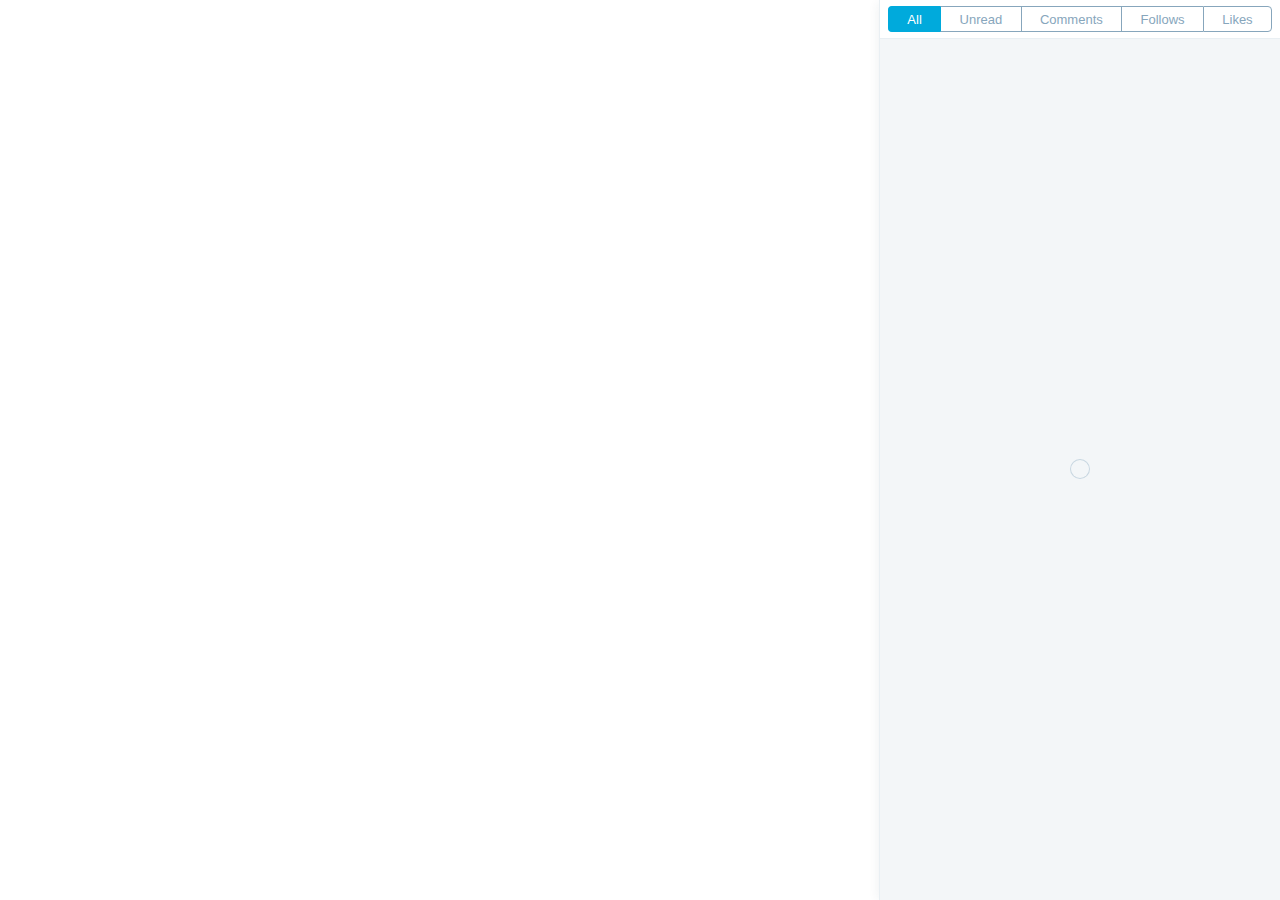
<file: AboutUsFiles/saved_resource.html>
<!DOCTYPE html>
<!-- saved from url=(0111)https://widgets.wp.com/notifications/?jetpack=true&v=20170401&locale=en#http://www.yourdreamcakes.com/about-us -->
<html><head><meta http-equiv="Content-Type" content="text/html; charset=UTF-8">
    
    <meta http-equiv="X-UA-Compatible" content="IE=9">
    <title>Notifications</title>
    <meta name="viewport" content="width=device-width, initial-scale=1, maximum-scale=1, user-scalable=no">
    <meta name="mobile-web-app-capable" content="yes">
    <meta name="node-platform" content="linux">
    <meta name="node-version" content="v6.9.2">
    <meta name="git-describe" content="beta-r149829-wpcom-0-g68e4bcd-dirty">
    <link rel="stylesheet" href="./merriweather.css">
    <link rel="stylesheet" href="./build.css">
    <link rel="stylesheet" href="./noticons(1).css">
  <style type="text/css">
:root #content > #right > .dose > .dosesingle,
:root #content > #center > .dose > .dosesingle
{ display: none !important; }</style></head>
  <body>
    <div id="content"><div style="width:0;" data-reactid=".0"><div class="list-view" data-reactid=".0.1"><div id="filter" data-reactid=".0.1.0"><ul class="segmented-control" data-reactid=".0.1.0.0"><li data-filter-name="all" class="segmented-control-item selected" data-reactid=".0.1.0.0.$all">All</li><li data-filter-name="unread" class="segmented-control-item" data-reactid=".0.1.0.0.$unread">Unread</li><li data-filter-name="comments" class="segmented-control-item" data-reactid=".0.1.0.0.$comments">Comments</li><li data-filter-name="follows" class="segmented-control-item" data-reactid=".0.1.0.0.$follows">Follows</li><li data-filter-name="likes" class="segmented-control-item" data-reactid=".0.1.0.0.$likes">Likes</li></ul></div><ol class="notes" data-reactid=".0.1.1"><div class="status-bar" style="display:none;" data-reactid=".0.1.1.0"><span data-reactid=".0.1.1.0.0"></span><span class="close-link noticon" data-reactid=".0.1.1.0.1"></span></div><div style="opacity:1;height:-38px;" id="loading-indicator" data-reactid=".0.1.1.2"><div class="spinner animated" data-reactid=".0.1.1.2.0"><span class="side left" data-reactid=".0.1.1.2.0.0"></span><span class="side right" data-reactid=".0.1.1.2.0.1"></span></div></div></ol></div><div class="single-view" data-reactid=".0.2"></div></div></div>
    <script charset="UTF-8" src="https://stats.wp.com/w.js"></script>
    <script charset="UTF-8" src="./build.min.js"></script><iframe src="./saved_resource(1).html" style="display: none;"></iframe>
  

</body></html>
</file>
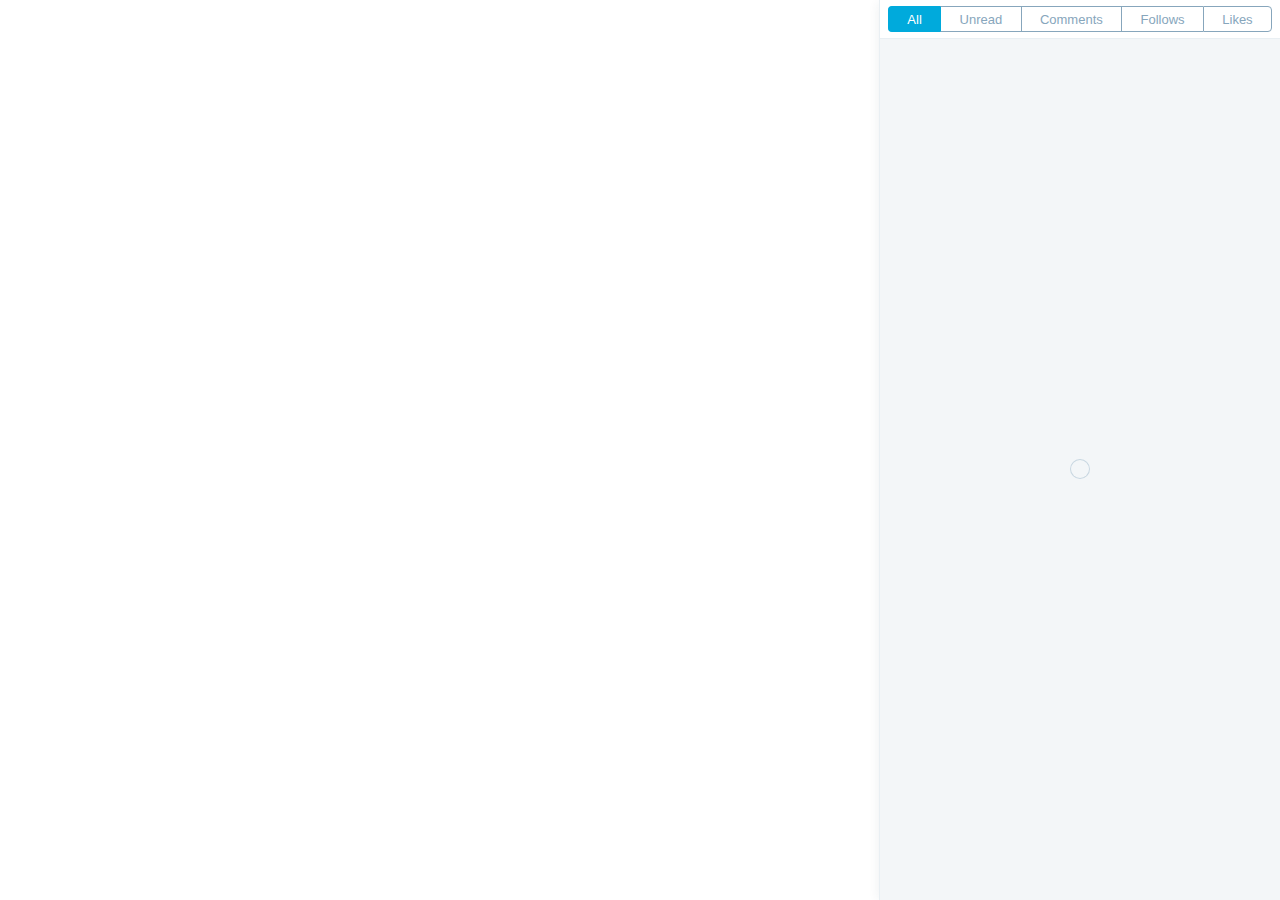
<file: HomeFiles/saved_resource.html>
<!DOCTYPE html>
<!-- saved from url=(0102)https://widgets.wp.com/notifications/?jetpack=true&v=20170401&locale=en#http://www.yourdreamcakes.com/ -->
<html><head><meta http-equiv="Content-Type" content="text/html; charset=UTF-8">
    
    <meta http-equiv="X-UA-Compatible" content="IE=9">
    <title>Notifications</title>
    <meta name="viewport" content="width=device-width, initial-scale=1, maximum-scale=1, user-scalable=no">
    <meta name="mobile-web-app-capable" content="yes">
    <meta name="node-platform" content="linux">
    <meta name="node-version" content="v6.9.2">
    <meta name="git-describe" content="beta-r149829-wpcom-0-g68e4bcd-dirty">
    <link rel="stylesheet" href="./merriweather.css">
    <link rel="stylesheet" href="./build.css">
    <link rel="stylesheet" href="./noticons(1).css">
  </head>
  <body>
    <div id="content"><div style="width:0;" data-reactid=".0"><div class="list-view" data-reactid=".0.1"><div id="filter" data-reactid=".0.1.0"><ul class="segmented-control" data-reactid=".0.1.0.0"><li data-filter-name="all" class="segmented-control-item selected" data-reactid=".0.1.0.0.$all">All</li><li data-filter-name="unread" class="segmented-control-item" data-reactid=".0.1.0.0.$unread">Unread</li><li data-filter-name="comments" class="segmented-control-item" data-reactid=".0.1.0.0.$comments">Comments</li><li data-filter-name="follows" class="segmented-control-item" data-reactid=".0.1.0.0.$follows">Follows</li><li data-filter-name="likes" class="segmented-control-item" data-reactid=".0.1.0.0.$likes">Likes</li></ul></div><ol class="notes" data-reactid=".0.1.1"><div class="status-bar" style="display:none;" data-reactid=".0.1.1.0"><span data-reactid=".0.1.1.0.0"></span><span class="close-link noticon" data-reactid=".0.1.1.0.1"></span></div><div style="opacity:1;height:-38px;" id="loading-indicator" data-reactid=".0.1.1.2"><div class="spinner animated" data-reactid=".0.1.1.2.0"><span class="side left" data-reactid=".0.1.1.2.0.0"></span><span class="side right" data-reactid=".0.1.1.2.0.1"></span></div></div></ol></div><div class="single-view" data-reactid=".0.2"></div></div></div>
    <script charset="UTF-8" src="./w.js"></script>
    <script charset="UTF-8" src="./build.min.js"></script><iframe src="./saved_resource(1).html" style="display: none;"></iframe>
  

</body></html>
</file>
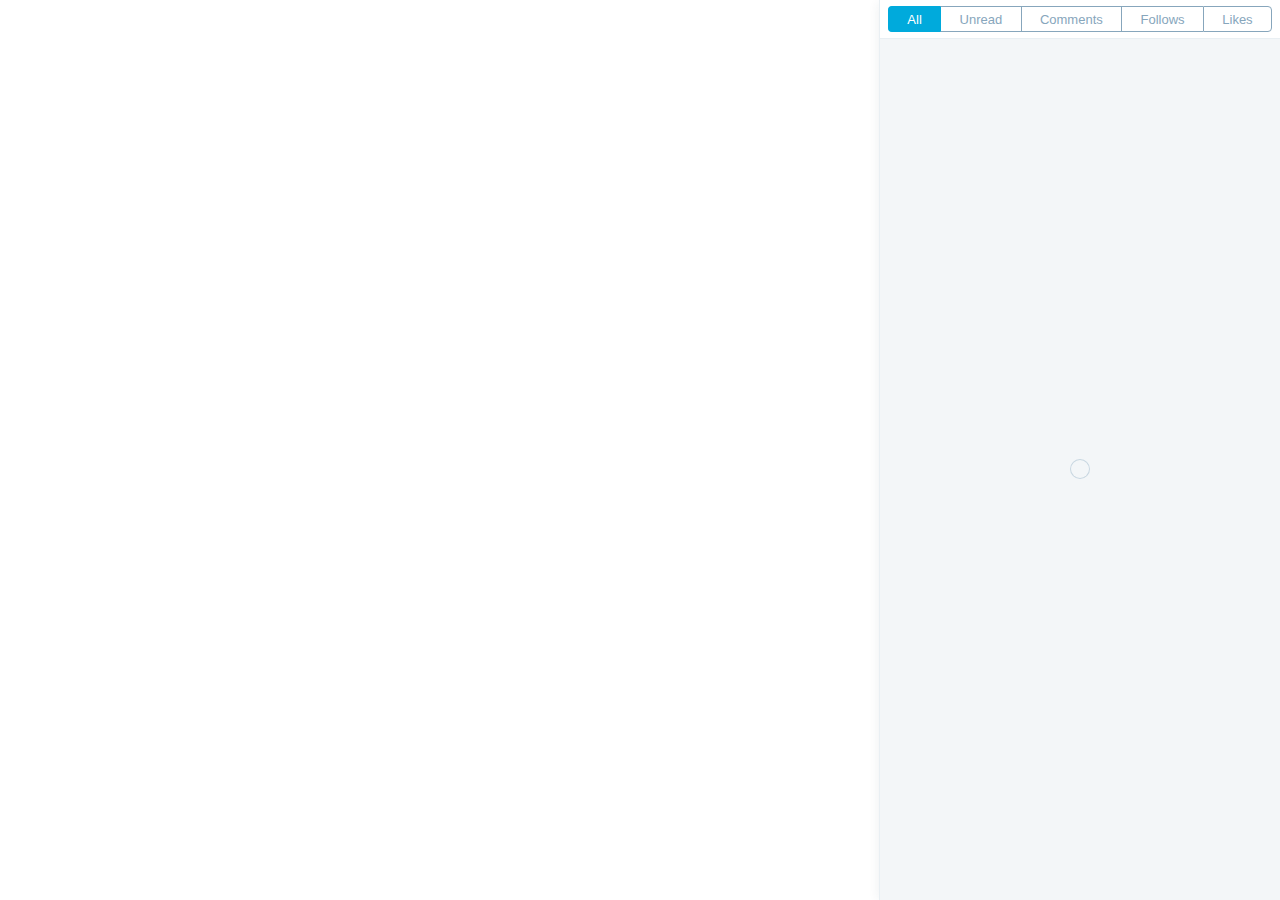
<file: OurCakesFiles/saved_resource.html>
<!DOCTYPE html>
<!-- saved from url=(0112)https://widgets.wp.com/notifications/?jetpack=true&v=20170401&locale=en#http://www.yourdreamcakes.com/our-cakes -->
<html><head><meta http-equiv="Content-Type" content="text/html; charset=UTF-8">
    
    <meta http-equiv="X-UA-Compatible" content="IE=9">
    <title>Notifications</title>
    <meta name="viewport" content="width=device-width, initial-scale=1, maximum-scale=1, user-scalable=no">
    <meta name="mobile-web-app-capable" content="yes">
    <meta name="node-platform" content="linux">
    <meta name="node-version" content="v6.9.2">
    <meta name="git-describe" content="beta-r149829-wpcom-0-g68e4bcd-dirty">
    <link rel="stylesheet" href="./merriweather.css">
    <link rel="stylesheet" href="./build.css">
    <link rel="stylesheet" href="./noticons(1).css">
  <style type="text/css">
:root #content > #right > .dose > .dosesingle,
:root #content > #center > .dose > .dosesingle
{ display: none !important; }</style></head>
  <body>
    <div id="content"><div style="width:0;" data-reactid=".0"><div class="list-view" data-reactid=".0.1"><div id="filter" data-reactid=".0.1.0"><ul class="segmented-control" data-reactid=".0.1.0.0"><li data-filter-name="all" class="segmented-control-item selected" data-reactid=".0.1.0.0.$all">All</li><li data-filter-name="unread" class="segmented-control-item" data-reactid=".0.1.0.0.$unread">Unread</li><li data-filter-name="comments" class="segmented-control-item" data-reactid=".0.1.0.0.$comments">Comments</li><li data-filter-name="follows" class="segmented-control-item" data-reactid=".0.1.0.0.$follows">Follows</li><li data-filter-name="likes" class="segmented-control-item" data-reactid=".0.1.0.0.$likes">Likes</li></ul></div><ol class="notes" data-reactid=".0.1.1"><div class="status-bar" style="display:none;" data-reactid=".0.1.1.0"><span data-reactid=".0.1.1.0.0"></span><span class="close-link noticon" data-reactid=".0.1.1.0.1"></span></div><div style="opacity:1;height:-38px;" id="loading-indicator" data-reactid=".0.1.1.2"><div class="spinner animated" data-reactid=".0.1.1.2.0"><span class="side left" data-reactid=".0.1.1.2.0.0"></span><span class="side right" data-reactid=".0.1.1.2.0.1"></span></div></div></ol></div><div class="single-view" data-reactid=".0.2"></div></div></div>
    <script charset="UTF-8" src="https://stats.wp.com/w.js"></script>
    <script charset="UTF-8" src="./build.min.js"></script><iframe src="./saved_resource(1).html" style="display: none;"></iframe>
  

</body></html>
</file>
<file: AboutUsFiles/merriweather.css>
@font-face{font-family:'Merriweather';src:url('merriweather-light-webfont.eot');src:url('merriweather-light-webfont.eot?#iefix') format('embedded-opentype'), url('merriweather-light-webfont.ttf') format('truetype'), url('merriweather-light-webfont.woff2') format('woff2'), url('merriweather-light-webfont.woff') format('woff'), url('merriweather-light-webfont.svg#merriweatherlight') format('svg');font-weight:300;font-style:normal;}@font-face{font-family:'Merriweather';src:url('merriweather-lightitalic-webfont.eot');src:url('merriweather-lightitalic-webfont.eot?#iefix') format('embedded-opentype'), url('merriweather-lightitalic-webfont.ttf') format('truetype'), url('merriweather-lightitalic-webfont.woff2') format('woff2'), url('merriweather-lightitalic-webfont.woff') format('woff'), url('merriweather-lightitalic-webfont.svg#merriweatherlight_italic') format('svg');font-weight:300;font-style:italic;}@font-face{font-family:'Merriweather';src:url('merriweather-regular-webfont.eot');src:url('merriweather-regular-webfont.eot?#iefix') format('embedded-opentype'), url('merriweather-regular-webfont.ttf') format('truetype'), url('merriweather-regular-webfont.woff2') format('woff2'), url('merriweather-regular-webfont.woff') format('woff'), url('merriweather-regular-webfont.svg#merriweatherregular') format('svg');font-weight:400;font-style:normal;}@font-face{font-family:'Merriweather';src:url('merriweather-italic-webfont.eot');src:url('merriweather-italic-webfont.eot?#iefix') format('embedded-opentype'), url('merriweather-italic-webfont.ttf') format('truetype'), url('merriweather-italic-webfont.woff2') format('woff2'), url('merriweather-italic-webfont.woff') format('woff'), url('merriweather-italic-webfont.svg#merriweatheritalic') format('svg');font-weight:400;font-style:italic;}@font-face{font-family:'Merriweather';src:url('merriweather-bold-webfont.eot');src:url('merriweather-bold-webfont.eot?#iefix') format('embedded-opentype'), url('merriweather-bold-webfont.ttf') format('truetype'), url('merriweather-bold-webfont.woff2') format('woff2'), url('merriweather-bold-webfont.woff') format('woff'), url('merriweather-bold-webfont.svg#merriweatherbold') format('svg');font-weight:700;font-style:normal;}@font-face{font-family:'Merriweather';src:url('merriweather-bolditalic-webfont.eot');src:url('merriweather-bolditalic-webfont.eot?#iefix') format('embedded-opentype'), url('merriweather-bolditalic-webfont.ttf') format('truetype'), url('merriweather-bolditalic-webfont.woff2') format('woff2'), url('merriweather-bolditalic-webfont.woff') format('woff'), url('merriweather-bolditalic-webfont.svg#merriweatherbold_italic') format('svg');font-weight:700;font-style:italic;}
</file>
<file: AboutUsFiles/build.css>
html,body,div,span,applet,object,iframe,h1,h2,h3,h4,h5,h6,p,blockquote,pre,a,abbr,acronym,address,big,cite,code,del,dfn,em,font,ins,kbd,q,s,samp,small,strike,strong,sub,sup,tt,var,dl,dt,dd,ol,ul,li,fieldset,form,label,legend,table,caption,tbody,tfoot,thead,tr,th,td{border:0;font-family:inherit;font-size:100%;font-style:inherit;font-weight:inherit;margin:0;outline:0;padding:0;vertical-align:baseline}html{font-size:62.5%;-webkit-text-size-adjust:100%;-ms-text-size-adjust:100%}body{background:#fff}article,aside,details,figcaption,figure,footer,header,hgroup,nav,section{display:block}ol,ul{list-style:none}table{border-collapse:separate;border-spacing:0}caption,th,td{font-weight:normal;text-align:left}blockquote:before,blockquote:after,q:before,q:after{content:""}blockquote,q{quotes:"" ""}a:focus{outline:thin dotted}a:hover,a:active{outline:0}a img{border:0}input,textarea{border-radius:0;-webkit-appearance:none;-moz-appearance:none;appearance:none;overflow:auto}input[type="radio"],input[type="checkbox"]{-webkit-appearance:none}header .back:before,.rtl header .back:after,.note .icon .noticon,.undo-item .noticon,.status-bar .noticon,header .prev:before,header .next:before{-webkit-font-smoothing:antialiased;-moz-osx-font-smoothing:grayscale}header .back:before,.rtl header .back:after,.note .icon .noticon,.undo-item .noticon,.status-bar .noticon{display:inline-block;font:normal 16px/1 'Noticons';vertical-align:middle}header .prev:before,header .next:before{display:inline-block;font:normal 18px/1 'Noticons';font-weight:bold;vertical-align:middle}.body:after,.summary:after,div.user:after,div.note-actions:after{content:".";display:block;height:0;clear:both;visibility:hidden}.list-view .text-summary .subject,.list-view .text-summary .excerpt,.single-view .user p,.single-view .user .meta:not(.bulleted) .site,.single-view .header .usertitle,.single-view .header .excerpt,.single-view .summary p,.single-view .preface,.single-view .user p .username,.single-view .user p a.site{overflow:hidden;text-overflow:ellipsis}.list-view .text-summary .subject,.list-view .text-summary .excerpt,.single-view .user p,.single-view .user .meta:not(.bulleted) .site,.single-view .header .usertitle,.single-view .header .excerpt,.single-view .summary p,.single-view .preface{display:-webkit-box;-webkit-box-orient:vertical}.single-view .header,.single-view div.user{border-bottom:1px solid #e9eff3}.single-view{-webkit-animation-name:fadeIn;animation-name:fadeIn;-webkit-animation-duration:0.2s;animation-duration:0.2s;-webkit-animation-timing-function:ease-in;animation-timing-function:ease-in}@-webkit-keyframes 'fadeOut'{from{opacity:1.0}to{opacity:0}}@keyframes 'fadeOut'{from{opacity:1.0}to{opacity:0}}@-webkit-keyframes 'fadeIn'{from{opacity:0.0}to{opacity:1.0}}@keyframes 'fadeIn'{from{opacity:0.0}to{opacity:1.0}}form ul{margin:0;padding:0;list-style:none}input[type="text"],input[type="email"],input[type="number"],input[type="password"],input[type=checkbox],input[type=radio],textarea{margin:0;padding:7px 14px;width:100%;color:#2e4453;font-size:16px;line-height:1.5;border:1px solid #c8d7e1;background-color:#fff;-webkit-transition:all .15s ease-in-out;transition:all .15s ease-in-out;box-sizing:border-box}input[type="text"]::-webkit-input-placeholder,input[type="email"]::-webkit-input-placeholder,input[type="number"]::-webkit-input-placeholder,input[type="password"]::-webkit-input-placeholder,input[type=checkbox]::-webkit-input-placeholder,input[type=radio]::-webkit-input-placeholder,textarea::-webkit-input-placeholder{color:#87a6bc}input[type="text"]::-moz-placeholder,input[type="email"]::-moz-placeholder,input[type="number"]::-moz-placeholder,input[type="password"]::-moz-placeholder,input[type=checkbox]::-moz-placeholder,input[type=radio]::-moz-placeholder,textarea::-moz-placeholder{color:#87a6bc}input[type="text"]:-ms-input-placeholder,input[type="email"]:-ms-input-placeholder,input[type="number"]:-ms-input-placeholder,input[type="password"]:-ms-input-placeholder,input[type=checkbox]:-ms-input-placeholder,input[type=radio]:-ms-input-placeholder,textarea:-ms-input-placeholder{color:#87a6bc}input[type="text"]::placeholder,input[type="email"]::placeholder,input[type="number"]::placeholder,input[type="password"]::placeholder,input[type=checkbox]::placeholder,input[type=radio]::placeholder,textarea::placeholder{color:#87a6bc}input[type="text"]:hover,input[type="email"]:hover,input[type="number"]:hover,input[type="password"]:hover,input[type=checkbox]:hover,input[type=radio]:hover,textarea:hover{border-color:#a8bece}input[type="text"]:focus,input[type="email"]:focus,input[type="number"]:focus,input[type="password"]:focus,input[type=checkbox]:focus,input[type=radio]:focus,textarea:focus{border-color:#0085be;outline:none;box-shadow:0 0 0 2px #78dcfa}input[type="text"]:focus::-ms-clear,input[type="email"]:focus::-ms-clear,input[type="number"]:focus::-ms-clear,input[type="password"]:focus::-ms-clear,input[type=checkbox]:focus::-ms-clear,input[type=radio]:focus::-ms-clear,textarea:focus::-ms-clear{display:none}input[type="text"]:disabled,input[type="email"]:disabled,input[type="number"]:disabled,input[type="password"]:disabled,input[type=checkbox]:disabled,input[type=radio]:disabled,textarea:disabled{background:#fff;border-color:#e9eff3;color:#e9eff3}input[type="text"]:disabled:hover,input[type="email"]:disabled:hover,input[type="number"]:disabled:hover,input[type="password"]:disabled:hover,input[type=checkbox]:disabled:hover,input[type=radio]:disabled:hover,textarea:disabled:hover{cursor:default}input[type="text"]:disabled::-webkit-input-placeholder,input[type="email"]:disabled::-webkit-input-placeholder,input[type="number"]:disabled::-webkit-input-placeholder,input[type="password"]:disabled::-webkit-input-placeholder,input[type=checkbox]:disabled::-webkit-input-placeholder,input[type=radio]:disabled::-webkit-input-placeholder,textarea:disabled::-webkit-input-placeholder{color:#e9eff3}input[type="text"]:disabled::-moz-placeholder,input[type="email"]:disabled::-moz-placeholder,input[type="number"]:disabled::-moz-placeholder,input[type="password"]:disabled::-moz-placeholder,input[type=checkbox]:disabled::-moz-placeholder,input[type=radio]:disabled::-moz-placeholder,textarea:disabled::-moz-placeholder{color:#e9eff3}input[type="text"]:disabled:-ms-input-placeholder,input[type="email"]:disabled:-ms-input-placeholder,input[type="number"]:disabled:-ms-input-placeholder,input[type="password"]:disabled:-ms-input-placeholder,input[type=checkbox]:disabled:-ms-input-placeholder,input[type=radio]:disabled:-ms-input-placeholder,textarea:disabled:-ms-input-placeholder{color:#e9eff3}input[type="text"]:disabled::placeholder,input[type="email"]:disabled::placeholder,input[type="number"]:disabled::placeholder,input[type="password"]:disabled::placeholder,input[type=checkbox]:disabled::placeholder,input[type=radio]:disabled::placeholder,textarea:disabled::placeholder{color:#e9eff3}textarea{min-height:92px}fieldset,input[type="text"],input[type="email"],input[type="number"],input[type="password"],textarea,select,label{box-sizing:border-box}button{background:transparent;border:none;outline:0;padding:0;font-size:14px;-webkit-appearance:none;-moz-appearance:none;appearance:none;vertical-align:baseline}.button{background:#fff;border-color:#c8d7e1;border-style:solid;border-width:1px 1px 2px;color:#2e4453;cursor:pointer;display:inline-block;margin:0;outline:0;overflow:hidden;font-weight:500;text-overflow:ellipsis;text-decoration:none;vertical-align:top;box-sizing:border-box;font-size:14px;line-height:21px;border-radius:4px;padding:7px 14px 9px;-webkit-appearance:none;-moz-appearance:none;appearance:none}.button:hover{border-color:#a8bece;color:#2e4453}.button:active{border-width:2px 1px 1px}.button:visited{color:#2e4453}.button[disabled],.button:disabled{color:#e9eff3;background:#fff;border-color:#e9eff3;cursor:default}.button[disabled]:active,.button:disabled:active{border-width:1px 1px 2px}.button:focus{border-color:#00aadc;box-shadow:0 0 0 2px #78dcfa}.button.is-compact{padding:7px;color:#668eaa;font-size:11px;line-height:1;text-transform:uppercase}.button.is-compact:disabled{color:#e9eff3}.button.is-compact .gridicon{top:4px;margin-top:-8px}.button.hidden{display:none}.button .gridicon{position:relative;top:4px;margin-top:-2px;width:18px;height:18px}.button.is-primary{background:#00aadc;border-color:#0085be;color:#fff}.button.is-primary:hover,.button.is-primary:focus{border-color:#005082;color:#fff}.button.is-primary[disabled],.button.is-primary:disabled{background:tint(#78dcfa, 50%);border-color:tint(#0085be, 55%);color:#fff}.button.is-primary.is-compact{color:#fff}.button.is-scary{color:#d94f4f}.button.is-scary:hover,.button.is-scary:focus{border-color:#d94f4f}.button.is-scary:focus{box-shadow:0 0 0 2px #eba3a3}.button.is-scary[disabled],.button.is-scary:disabled{color:#f4cdcd;border-color:#e9eff3}.button.is-primary.is-scary{background:#d94f4f;border-color:#a02222;color:#fff}.button.is-primary.is-scary:hover,.button.is-primary.is-scary:focus{border-color:#4c1010}.button.is-primary.is-scary[disabled],.button.is-primary.is-scary:disabled{background:#eba3a3;border-color:tint(#d94f4f, 30%)}.button.is-borderless{border:none;color:#668eaa;padding-left:0;padding-right:0}.button.is-borderless:hover{color:#2e4453}.button.is-borderless:focus{box-shadow:none}.button.is-borderless .gridicon{width:auto;height:auto;top:6px}.button.is-borderless[disabled],.button.is-borderless:disabled{color:#e9eff3;background:#fff;cursor:default}.button.is-borderless[disabled]:active,.button.is-borderless:disabled:active{border-width:0}.button.is-borderless.is-scary{color:#d94f4f}.button.is-borderless.is-scary:hover,.button.is-borderless.is-scary:focus{color:#a02222}.button.is-borderless.is-scary[disabled]{color:#f4cdcd}.button.is-borderless.is-compact{background:transparent;border-radius:0}.button.is-borderless.is-compact .gridicon{width:18px;height:18px;top:5px}.list-view.current{display:none}.single-view:not(.current){display:none}body{background-color:transparent;font-family:-apple-system,BlinkMacSystemFont,"Segoe UI","Roboto","Oxygen-Sans","Ubuntu","Cantarell","Helvetica Neue",sans-serif;font-size:14px;line-height:21px;color:#2e4453;-webkit-font-smoothing:subpixel-antialiased}@media only screen and (max-width: 799px){body{background-color:#f3f6f8}}@media only screen and (min-width: 409px) and (max-width: 430px){body{background-color:transparent}}.gridicon{fill:currentColor}b,strong{font-weight:600}a,a:visited{color:#00aadc;text-decoration:none}a:hover,a:focus,a:active{color:#0085be}a[disabled],.single-view header .back[disabled]{pointer-events:none;color:#87a6bc}#content{background-color:#fff}.username,span.user{font-weight:600}.username a.home,span.user a.home{color:#2e4453}.header a.user{font-weight:600;color:#2e4453}.header a.post{color:#87a6bc}.header a.post:hover{color:#4f748e}span.post{font-style:italic}header h1,header .back{text-transform:uppercase;text-decoration:none;font-weight:600;font-size:11px}header{position:fixed;z-index:10;top:0px;left:0px;right:0px;border-bottom:1px solid #e9eff3;box-sizing:border-box;background-color:#fff;font-size:11px;height:39px;line-height:38px;padding:0 14px;text-align:center}header nav{display:inline}header nav>div{display:inline;float:right;margin-right:-5px}header h1{color:#668eaa;display:inline}header .back{margin-left:-5px;display:inline;float:left}header .back:before{content:'\f431';-webkit-transform:rotate(90deg);transform:rotate(90deg)}header .prev,header .next{float:left;outline:none}header .prev{margin-right:8px}header .prev:before{content:'\f430';-webkit-transform:rotate(90deg);transform:rotate(90deg)}header .next:before{content:'\f429';-webkit-transform:rotate(90deg) translateX(2px);transform:rotate(90deg) translateX(2px)}header .disabled{opacity:0.5}.rtl header .back:before{content:none}.rtl header .back:after{content:'\f432';-webkit-transform:rotate(90deg);transform:rotate(90deg)}#filter{background-color:#fff;color:#87a6bc;border-bottom:1px solid #e9eff3;text-align:center;position:fixed;top:0;height:38px;z-index:10;box-sizing:border-box;direction:ltr;display:table;width:100%}@media only screen and (min-width: 409px) and (max-width: 430px){#filter{left:10px;width:400px;right:0px}}.segmented-control{display:table-row;display:-webkit-box;display:-ms-flexbox;display:flex;padding:6px 8px}.segmented-control:focus{box-shadow:0 0 0 2px #78dcfa}.segmented-control-item{background:#fff;border:1px solid #87a6bc;border-right:none;font-size:13px;height:26px;cursor:pointer;-webkit-user-select:none;-moz-user-select:none;-ms-user-select:none;user-select:none;box-sizing:border-box;vertical-align:middle;display:table-cell;display:-webkit-box;display:-ms-flexbox;display:flex;-webkit-box-align:center;-ms-flex-align:center;align-items:center;-webkit-box-pack:center;-ms-flex-pack:center;justify-content:center;-webkit-box-flex:1;-ms-flex:auto;flex:auto}.segmented-control-item:hover{color:#2e4453}.segmented-control-item:first-of-type{border-top-left-radius:4px;border-bottom-left-radius:4px}.segmented-control-item:last-of-type{border-right:1px solid #87a6bc;border-top-right-radius:4px;border-bottom-right-radius:4px}.segmented-control-item:last-of-type.selected{border-right-color:#00aadc}.segmented-control-item.selected{background:#00aadc;border-color:#00aadc;color:#fff}.segmented-control-item.selected+.segmented-control-item{border-left-color:#00aadc}.list-view .notes,.error{margin-top:38px;background-color:#fff}.single-view .note{margin-top:38px}.note{line-height:21px;font-size:14px;font-weight:normal;position:relative;clear:both;border-bottom:1px solid #e9eff3}.note div.body>p,.note div.preface p{line-height:21px;text-align:center}.note .icon{display:block;width:48px;height:48px;position:relative;float:left;margin:0 14px 0 14px}.note .icon img{width:48px;height:48px}.note .icon .noticon{text-decoration:none;color:white;padding:2px;border-width:2px;border-style:solid;border-radius:50%}#done-message{background:#f3f6f8;color:#668eaa;text-align:center;line-height:50px;font-style:italic}#empty-notes-container{background-color:#f3f6f8}#empty-notes{text-align:center;position:relative;top:50%;padding:0 32px;-webkit-transform:translateY(-50%);transform:translateY(-50%)}#empty-notes h2{font:300 21px/24px -apple-system,BlinkMacSystemFont,"Segoe UI","Roboto","Oxygen-Sans","Ubuntu","Cantarell","Helvetica Neue",sans-serif;margin-bottom:4px}#empty-notes p{font:400 16px/24px -apple-system,BlinkMacSystemFont,"Segoe UI","Roboto","Oxygen-Sans","Ubuntu","Cantarell","Helvetica Neue",sans-serif}#loading-indicator{display:block;background-color:#f3f6f8;height:90px}.list-view{background-color:#f3f6f8;overflow-y:scroll;-webkit-overflow-scrolling:touch;position:absolute;height:100%;right:0px;left:0px;border-left:1px solid #e9eff3;box-shadow:-3px 1px 10px -2px rgba(46,68,83,0.075)}@media only screen and (min-width: 409px) and (max-width: 430px){.list-view{left:9px}}.list-view h1{text-align:center}.list-view .note{cursor:pointer}.list-view .icon .noticon{position:absolute;bottom:-.333em;right:-.5em;background-color:#97b2c5;border-color:#fff}.list-view .note .icon img{border-radius:50%}.list-view .unread .icon .noticon{background:#00aadc;border-color:#f3f6f8}.list-view .unapproved .icon .noticon{background:#f0b849;border-color:#fef8ee}.list-view .noticon-time{margin-right:4px}.list-view .unread{background:#f3f6f8}.list-view .selectedNote{box-shadow:inset 4px 0 0 #00aadc}.list-view .text-summary{padding:0 14px 0 76.8px;word-wrap:break-word;text-align:left}.list-view .text-summary .subject{max-height:3em;-webkit-line-clamp:2}.list-view .text-summary .subject .noticon{color:#87a6bc;padding:2px 5px 0 0}.list-view .text-summary .subject .comment{font-style:italic}.list-view .text-summary .subject .site{font-weight:600}.list-view .text-summary .excerpt{max-height:3em;-webkit-line-clamp:2;color:#87a6bc}.list-view .timeGroupTitle{text-transform:uppercase;color:#87a6bc;padding:6px 0px;font-weight:600;font-size:11px;background:rgba(255,255,255,0.95);border-bottom:1px solid #e9eff3}.list-view .timeGroupTitle span.noticon{font-size:16px;margin-top:3px;padding-left:14px}.list-view .timeGroupTitle.fixed{position:fixed;z-index:1;top:38px;width:100%}.list-view .timeGroupWrap{height:34px;text-align:left}.undo-item{background:#d94f4f;color:#fff}.undo-item p{padding-top:1em;padding-bottom:1em}.undo-item .undo-link{margin-left:1em;text-transform:uppercase;color:#fff}.undo-item .undo-message{margin-left:2em}.undo-item .close-link{width:44px;height:100%;line-height:20px}.close-link{position:absolute;right:10px;cursor:pointer;-webkit-user-select:none;-moz-user-select:none;-ms-user-select:none;user-select:none}.single-view h1,.error-view h1{text-align:center}.single-view{position:absolute;height:100%;left:0px;right:0px;overflow-y:scroll;-webkit-overflow-scrolling:touch;background-color:#f3f6f8}.single-view ol{background-color:#fff}.single-view .action-link p{overflow:hidden}.single-view .user p{-webkit-line-clamp:1;font-size:14px}.single-view .user p .username,.single-view .user p a.site{white-space:nowrap;display:inline}.single-view .user .meta:not(.bulleted) .site{-webkit-line-clamp:1}.single-view .header .usertitle{-webkit-line-clamp:1;white-space:nowrap;display:block}.single-view .header .excerpt{-webkit-line-clamp:1;white-space:nowrap;display:block}.single-view .header a{outline:0}.single-view .comment .user p.excerpt{color:#00aadc;font-style:italic;max-height:1.5em}.single-view .reply{color:#87a6bc;padding:14px 0;border-bottom:1px solid #e9eff3}.single-view .reply .noticon{padding:0 10px}.single-view .reply a{font-weight:600;color:#87a6bc;text-decoration:underline}.single-view .note:not(.current){display:none}.single-view .note{border:none}.single-view .icon .noticon{font-size:2em;background-color:#c8d7e1;border-color:#c8d7e1}.single-view .summary{color:#87a6bc}.single-view .summary p{-webkit-line-clamp:3}.single-view .preface{-webkit-line-clamp:3;margin-bottom:1em}.single-view .preface p{display:inline}.single-view .preface p:after{content:" "}.single-view .preface p:first-of-type{display:block}.single-view .timeGroupTitle{display:none}.single-view .timeGroupWrap{display:none}.summary{padding:14px 0}.time-notification{float:right;color:#87a6bc;margin-left:0.25em;line-height:1em;margin-top:0.2em}.body .paragraph{word-wrap:break-word;margin-top:16px}.body .paragraph span.list{display:inline-block;margin-left:2em}.body .paragraph span.list br{content:" ";display:block}.body .paragraph:first-of-type{margin-top:0}.body blockquote{margin:0 14px;font-style:italic;color:#87a6bc}.single-view .comment .body .user{border:none}.single-view img{max-width:128px;height:auto}.single-view .badge .body .body-content .paragraph{text-align:center;font-family:-apple-system,BlinkMacSystemFont,"Segoe UI","Roboto","Oxygen-Sans","Ubuntu","Cantarell","Helvetica Neue",sans-serif}.single-view .badge img{display:block;margin:0 auto;padding:36px 16px 16px}.body .body-content .paragraph{font-family:"Merriweather",Georgia,"Times New Roman",Times,serif;padding:0 16px;text-align:left}.body .body-content .paragraph:last-child{padding:0 16px 14px}.comment .body .body-content{box-shadow:inset 4px 0 0 #e9eff3;border-bottom:1px solid #e9eff3;margin:0 0 0 14px;padding-top:11px}.automattcher .body .body-content{border-bottom:1px solid #e9eff3;padding-top:11px}.body-content .match{font-weight:600}.list-view .unapproved{background:#fef8ee}.list-view .unapproved .subject{color:#6d1818}.list-view .unapproved .excerpt{color:#eeaf31}.unapproved .body .body-content{box-shadow:inset 4px 0 0 #f0b849;border-bottom:1px solid #f0b849;background:#fef8ee;color:#6d1818}.unapproved .body .blockquote{color:#6d1818}.unapproved .body .meta,.unapproved div.user .meta a{color:#eeaf31}.unapproved div.user .meta a:hover{color:#c38710}.unapproved .body div.user .home{color:#6d1818}.comment .body .body-content .user{padding-top:0;padding-left:14px}.comment-self p,.comment-other{padding:0 14px}.post .paragraph{padding:16px 14px 0}@media only screen and (min-width: 800px){.list-view.current{display:block;box-shadow:none}.list-view.current .selectedNote{-webkit-animation-name:selectIn;animation-name:selectIn;-webkit-animation-timing-function:ease-in;animation-timing-function:ease-in;-webkit-animation-duration:0.4s;animation-duration:0.4s;-webkit-animation-iteration-count:1;animation-iteration-count:1}.list-view{width:400px;left:auto;right:0px}.list-view #filter{left:auto;right:0px;width:400px}.single-view{right:400px;left:10px;top:0px;bottom:0px;z-index:-1;border-left:1px solid #e9eff3;box-shadow:-3px 1px 10px -2px rgba(46,68,83,0.075);-webkit-transform:translate3d(0, 0, 0)}.single-view header{position:relative}.single-view header nav{display:none}.single-view .note{margin-top:0px}.single-view{-webkit-animation-name:slideIn;animation-name:slideIn;-webkit-animation-timing-function:ease-out;animation-timing-function:ease-out;-webkit-animation-fill-mode:forwards;animation-fill-mode:forwards;-webkit-animation-duration:0.2s;animation-duration:0.2s;-webkit-animation-iteration-count:1;animation-iteration-count:1}}@-webkit-keyframes 'slideIn'{from{-webkit-transform:translateX(100%);transform:translateX(100%)}to{-webkit-transform:translateX(0%);transform:translateX(0%)}}@keyframes 'slideIn'{from{-webkit-transform:translateX(100%);transform:translateX(100%)}to{-webkit-transform:translateX(0%);transform:translateX(0%)}}@-webkit-keyframes 'selectIn'{from{background-color:#f3f6f8}to{background-color:#fff}}@keyframes 'selectIn'{from{background-color:#f3f6f8}to{background-color:#fff}}div.user{text-align:left;padding:12px 14px 11px}div.user img{height:32px;width:32px;float:left;margin:4px 14px 0 0;border-radius:16px}div.user p{font-size:0.85em;margin:0}div.user .follow-link{margin-top:-0.1em;margin-left:-0.2em;color:#87a6bc}div.user .follow-link .noticon-follow{margin-top:0.1em}div.user .bulleted .bullet::before{content:"\0020\2022\0020"}div.user .meta{font-weight:400;color:#87a6bc}.comment div.user .meta a{color:#87a6bc}.comment div.user .meta a:hover{color:#4f748e}.comment .body div.user .follow-link,.automattcher .body div.user .follow-link{display:none}.follow .body div.user,.like .body div.user,.comment_like .body div.user,.reblog .body div.user{line-height:1.3em}.follow .body div.user img,.like .body div.user img,.comment_like .body div.user img,.reblog .body div.user img{height:48px;width:48px;border-radius:24px}div.note-actions{color:#2e4453;line-height:1em;text-align:center;padding-top:16px;box-sizing:border-box}div.note-actions a{color:inherit;margin-right:0.5em}.unapproved div.note-actions{border-top:none;margin-top:0}.note-actions .replyBox{font-family:"Merriweather",Georgia,"Times New Roman",Times,serif;display:block;position:relative;padding:14px;background-color:#f3f6f8}.note-actions .replyBox textarea{padding-right:52px;min-height:37px;width:100%;font-size:14px;font-family:inherit;-webkit-transition:border .15s ease-in-out,  box-shadow .15s ease-in-out;transition:border .15s ease-in-out,  box-shadow .15s ease-in-out;resize:vertical}.note-actions .replyBox textarea:focus+a{display:block}.note-actions .replyBox a{font-family:-apple-system,BlinkMacSystemFont,"Segoe UI","Roboto","Oxygen-Sans","Ubuntu","Cantarell","Helvetica Neue",sans-serif;color:#a8bece;display:none;position:absolute;top:26px;right:25px;text-transform:uppercase;font-weight:600;font-size:12px}.note-actions .replyBox a.active{display:block;color:#00aadc}.note-actions .replyBox a.inactive{cursor:default}.note-actions .replyBox .spinner{display:block;position:absolute;right:20px;left:initial}.buttons div.action-link{display:inline-block;vertical-align:top;max-width:25%;padding:0 18px;box-sizing:border-box}@media screen and (max-width: 370px){.buttons div.action-link{padding:0 12px}}.buttons div.action-link:first-child{padding-left:0}.buttons div.action-link:last-child{padding-right:0}.buttons div.action-link:only-child{padding:0 18px}.buttons div.action-link a{outline:none}.buttons div.action-link .inactive-action:hover{color:#f0821e}.buttons div.action-link .active-action:hover{color:#87a6bc}.action-link{text-align:center;font-size:12px}.action-link .action-link.noticon{font-size:24px}.action-link .active-action{color:#f0821e}.action-link .inactive-action{color:#87a6bc}.status-bar{position:fixed;top:38px;width:100%;height:1.5em;z-index:10;padding:7px 0px;background-color:#d94f4f;color:#fff;text-align:center}@media only screen and (min-width: 800px){.status-bar{width:400px}}.status-bar a,.status-bar a:visited{color:#fff;font-weight:600;text-decoration:underline}.status-bar a:hover,.status-bar a:focus,.status-bar a:active{color:#fff}.status-bar .close-link{right:0;top:0;width:44px;height:100%;line-height:35px}.status-bar.success{background-color:#4ab866}@-webkit-keyframes ui-spinner-rotate-right{0%{-webkit-transform:rotate(0deg);transform:rotate(0deg)}25%{-webkit-transform:rotate(180deg);transform:rotate(180deg)}50%{-webkit-transform:rotate(180deg);transform:rotate(180deg)}75%{-webkit-transform:rotate(360deg);transform:rotate(360deg)}100%{-webkit-transform:rotate(360deg);transform:rotate(360deg)}}@keyframes ui-spinner-rotate-right{0%{-webkit-transform:rotate(0deg);transform:rotate(0deg)}25%{-webkit-transform:rotate(180deg);transform:rotate(180deg)}50%{-webkit-transform:rotate(180deg);transform:rotate(180deg)}75%{-webkit-transform:rotate(360deg);transform:rotate(360deg)}100%{-webkit-transform:rotate(360deg);transform:rotate(360deg)}}@-webkit-keyframes ui-spinner-rotate-left{0%{-webkit-transform:rotate(0deg);transform:rotate(0deg)}25%{-webkit-transform:rotate(0deg);transform:rotate(0deg)}50%{-webkit-transform:rotate(180deg);transform:rotate(180deg)}75%{-webkit-transform:rotate(180deg);transform:rotate(180deg)}100%{-webkit-transform:rotate(360deg);transform:rotate(360deg)}}@keyframes ui-spinner-rotate-left{0%{-webkit-transform:rotate(0deg);transform:rotate(0deg)}25%{-webkit-transform:rotate(0deg);transform:rotate(0deg)}50%{-webkit-transform:rotate(180deg);transform:rotate(180deg)}75%{-webkit-transform:rotate(180deg);transform:rotate(180deg)}100%{-webkit-transform:rotate(360deg);transform:rotate(360deg)}}.spinner{position:relative;top:50%;left:50%;-webkit-transform:translate(-50%, -50%);transform:translate(-50%, -50%);border-radius:100%;width:20px;height:20px;background:#c8d7e1}.spinner:before,.spinner:after{content:'';position:absolute;background:#fff;border-radius:50%}.spinner:before{width:18px;height:18px;top:1px;left:1px}.spinner:after{width:14px;height:14px;top:3px;left:3px}.spinner:hover .left:before{-webkit-transition-delay:.4s;transition-delay:.4s}.spinner:hover .right:before{-webkit-transition-delay:0;transition-delay:0}.spinner .side{width:50%;height:100%;overflow:hidden;position:absolute}.spinner .side:before{content:'';border-radius:500px;position:absolute;width:100%;height:100%;background:#00aadc;-webkit-transition:all .4s 0.4s linear;transition:all .4s 0.4s linear}.spinner .left{left:0}.spinner .left:before{left:100%;border-top-left-radius:0;border-bottom-left-radius:0;-webkit-transform-origin:0 50%;transform-origin:0 50%;-webkit-transition-delay:0;transition-delay:0}.spinner .right{left:50%}.spinner .right:before{left:-100%;border-top-right-radius:0;border-bottom-right-radius:0;-webkit-transform-origin:100% 50%;transform-origin:100% 50%}.animated .side:before{-webkit-animation-iteration-count:infinite;animation-iteration-count:infinite;-webkit-animation-timing-function:linear;animation-timing-function:linear;-webkit-animation-duration:3s;animation-duration:3s}.animated .left:before{-webkit-animation-name:ui-spinner-rotate-left;animation-name:ui-spinner-rotate-left}.animated .right:before{-webkit-animation-name:ui-spinner-rotate-right;animation-name:ui-spinner-rotate-right}#loading-indicator .spinner:before,#loading-indicator .spinner:after{background:#f3f6f8}.suggestions{position:relative;left:50%;-webkit-transform:translate(-50%, 0);transform:translate(-50%, 0);margin-top:5px;color:#2e4453;background:#fff;border:1px solid #c8d7e1;border-radius:3px;box-shadow:0px 5px 6px rgba(200,215,225,0.5);z-index:20010;font-family:-apple-system,BlinkMacSystemFont,"Segoe UI","Roboto","Oxygen-Sans","Ubuntu","Cantarell","Helvetica Neue",sans-serif;width:90%}.suggestions ul{list-style:none;padding:0;margin:auto;background:#fff}.suggestions ul li{display:block;box-sizing:content-box;padding:8px 10px;margin:0;border-bottom:1px solid #e9eff3;cursor:pointer;line-height:24px;font-size:14px;height:24px;overflow:hidden}.suggestions img{border-radius:50%;width:24px;height:24px;float:left;margin:0 10px 0 0}.suggestions strong{font-weight:400;background:rgba(120,220,250,0.25)}.suggestions .username{float:left;display:inline-block;font-weight:400;padding:10px 0;margin:-10px 0 0 0}.suggestions small{font-size:11px;font-weight:400;float:right;color:#87a6bc;display:inline-block}.suggestions .cur{background:#00aadc;color:#fff}.suggestions .cur strong,.suggestions .cur .username strong{color:#fff;background:rgba(120,220,250,0.45)}.suggestions .cur small{color:#fff}.rtl .suggestions li{direction:ltr}.rtl .suggestions img{float:right;margin:0 0 0 10px}.rtl .suggestions .username{float:left}.rtl .suggestions.right img{float:left;margin:0 10px 0 0}.rtl .suggestions.right .username{float:right}@media (max-width: 400px){.suggestions{width:100%;height:100%}}
/*# sourceMappingURL=build.css.map?beta-r149829-wpcom-0-g68e4bcd-dirty */
</file>
<file: AboutUsFiles/noticons(1).css>
@font-face{font-family:"Noticons";src:url("./Noticons.eot?") format("embedded-opentype");font-weight:normal;font-style:normal;}@font-face{font-family:"Noticons";src:url("[data-uri]") format("woff"), url("./Noticons.ttf") format("truetype"), url("./Noticons.svg#Noticons") format("svg");font-weight:normal;font-style:normal;}@media screen and (-webkit-min-device-pixel-ratio:0){@font-face{font-family:"Noticons";src:url("./Noticons.svg#Noticons") format("svg");}}.noticon{font-size:16px;vertical-align:top;text-align:center;-moz-transition:color .1s ease-in 0;-webkit-transition:color .1s ease-in 0;display:inline-block;font-family:"Noticons";font-style:normal;font-weight:normal;font-variant:normal;line-height:1;text-decoration:inherit;text-transform:none;-moz-osx-font-smoothing:grayscale;-webkit-font-smoothing:antialiased;speak:none;}.noticon-404:before{content:"\f423";}.noticon-activity:before{content:"\f508";}.noticon-add:before{content:"\f8b3";}.noticon-add-media:before{content:"\f8d9";}.noticon-akismet:before{content:"\f8d2";}.noticon-anchor:before{content:"\f509";}.noticon-art:before{content:"\f8b4";}.noticon-aside:before{content:"\f101";}.noticon-atsign:before{content:"\f814";}.noticon-attachment:before{content:"\f416";}.noticon-audio:before{content:"\f109";}.noticon-automattic:before{content:"\f815";}.noticon-automattic-blip:before{content:"\f817";}.noticon-automattic-ring:before{content:"\f816";}.noticon-bell:before{content:"\f8d4";}.noticon-bold:before{content:"\f471";}.noticon-book:before{content:"\f444";}.noticon-bug:before{content:"\f50a";}.noticon-bullhorn:before{content:"\f8a5";}.noticon-bullseye:before{content:"\f8a0";}.noticon-cart:before{content:"\f447";}.noticon-category:before{content:"\f301";}.noticon-chat:before{content:"\f108";}.noticon-checkmark:before{content:"\f418";}.noticon-close:before{content:"\f405";}.noticon-close-alt:before{content:"\f406";}.noticon-cloud:before{content:"\f426";}.noticon-cloud-download:before{content:"\f440";}.noticon-cloud-upload:before{content:"\f441";}.noticon-code:before{content:"\f462";}.noticon-codepen:before{content:"\f216";}.noticon-cog:before{content:"\f445";}.noticon-collapse:before{content:"\f432";}.noticon-colors:before{content:"\f8a7";}.noticon-comment:before{content:"\f300";}.noticon-compact:before{content:"\f807";}.noticon-day:before{content:"\f305";}.noticon-digg:before{content:"\f221";}.noticon-document:before{content:"\f443";}.noticon-dot:before{content:"\f428";}.noticon-downarrow:before{content:"\f502";}.noticon-download:before{content:"\f50b";}.noticon-draggable:before{content:"\f436";}.noticon-dribbble:before{content:"\f201";}.noticon-dropbox:before{content:"\f225";}.noticon-dropdown:before{content:"\f433";}.noticon-dropdown-left:before{content:"\f434";}.noticon-edit:before{content:"\f411";}.noticon-ellipsis:before{content:"\f476";}.noticon-eventbrite:before{content:"\f8a6";}.noticon-expand:before{content:"\f431";}.noticon-external:before{content:"\f442";}.noticon-facebook:before{content:"\f203";}.noticon-facebook-alt:before{content:"\f204";}.noticon-fastforward:before{content:"\f458";}.noticon-features:before{content:"\f8a8";}.noticon-feed:before{content:"\f413";}.noticon-flag:before{content:"\f468";}.noticon-flickr:before{content:"\f211";}.noticon-follow:before{content:"\f801";}.noticon-following:before{content:"\f803";}.noticon-fonts:before{content:"\f8b5";}.noticon-foursquare:before{content:"\f226";}.noticon-fullscreen:before{content:"\f474";}.noticon-gallery:before{content:"\f103";}.noticon-ghost:before{content:"\f8d5";}.noticon-gift:before{content:"\f8a4";}.noticon-github:before{content:"\f200";}.noticon-googleplus:before{content:"\f206";}.noticon-googleplus-alt:before{content:"\f218";}.noticon-gravatar:before{content:"\f8d0";}.noticon-gridview:before{content:"\f808";}.noticon-handset:before{content:"\f50c";}.noticon-heart:before{content:"\f461";}.noticon-help:before{content:"\f457";}.noticon-hide:before{content:"\f404";}.noticon-hierarchy:before{content:"\f505";}.noticon-home:before{content:"\f409";}.noticon-horizon:before{content:"\f8d8";}.noticon-image:before{content:"\f102";}.noticon-info:before{content:"\f455";}.noticon-instagram:before{content:"\f215";}.noticon-italic:before{content:"\f472";}.noticon-jetpack:before{content:"\f8d3";}.noticon-key:before{content:"\f427";}.noticon-layouts:before{content:"\f8a9";}.noticon-leftarrow:before{content:"\f503";}.noticon-lightbulb:before{content:"\f8a1";}.noticon-link:before{content:"\f107";}.noticon-linkedin:before{content:"\f207";}.noticon-linkedin-alt:before{content:"\f208";}.noticon-localization:before{content:"\f8b2";}.noticon-location:before{content:"\f417";}.noticon-lock:before{content:"\f470";}.noticon-mail:before{content:"\f410";}.noticon-maximize:before{content:"\f422";}.noticon-medium:before{content:"\f8d6";}.noticon-menu:before{content:"\f419";}.noticon-microphone:before{content:"\f50d";}.noticon-milestone:before{content:"\f806";}.noticon-minimize:before{content:"\f421";}.noticon-minus:before{content:"\f50e";}.noticon-month:before{content:"\f307";}.noticon-move:before{content:"\f50f";}.noticon-next:before{content:"\f429";}.noticon-notice:before{content:"\f456";}.noticon-notification:before{content:"\f800";}.noticon-paintbrush:before{content:"\f506";}.noticon-path:before{content:"\f219";}.noticon-pause:before{content:"\f448";}.noticon-phone:before{content:"\f437";}.noticon-picture:before{content:"\f473";}.noticon-pinned:before{content:"\f308";}.noticon-pinterest:before{content:"\f209";}.noticon-pinterest-alt:before{content:"\f210";}.noticon-play:before{content:"\f452";}.noticon-plugin:before{content:"\f439";}.noticon-plus:before{content:"\f510";}.noticon-pocket:before{content:"\f224";}.noticon-polldaddy:before{content:"\f217";}.noticon-portfolio:before{content:"\f460";}.noticon-previous:before{content:"\f430";}.noticon-price:before{content:"\f8b0";}.noticon-print:before{content:"\f469";}.noticon-promoted:before{content:"\f812";}.noticon-quote:before{content:"\f106";}.noticon-rating-empty:before{content:"\f511";}.noticon-rating-full:before{content:"\f512";}.noticon-rating-half:before{content:"\f513";}.noticon-reader:before{content:"\f8a2";}.noticon-reader-alt:before{content:"\f8a3";}.noticon-reblog:before{content:"\f805";}.noticon-reddit:before{content:"\f222";}.noticon-refresh:before{content:"\f420";}.noticon-reply:before{content:"\f412";}.noticon-reply-alt:before{content:"\f466";}.noticon-reply-single:before{content:"\f467";}.noticon-rewind:before{content:"\f459";}.noticon-rightarrow:before{content:"\f501";}.noticon-search:before{content:"\f400";}.noticon-send-to-phone:before{content:"\f438";}.noticon-send-to-tablet:before{content:"\f454";}.noticon-share:before{content:"\f415";}.noticon-show:before{content:"\f403";}.noticon-shuffle:before{content:"\f514";}.noticon-sitemap:before{content:"\f507";}.noticon-skip-ahead:before{content:"\f451";}.noticon-skip-back:before{content:"\f450";}.noticon-skype:before{content:"\f220";}.noticon-spam:before{content:"\f424";}.noticon-spike:before{content:"\f811";}.noticon-spotify:before{content:"\f515";}.noticon-squarespace:before{content:"\f8d7";}.noticon-standard:before{content:"\f100";}.noticon-star:before{content:"\f408";}.noticon-status:before{content:"\f105";}.noticon-stop:before{content:"\f449";}.noticon-stumbleupon:before{content:"\f223";}.noticon-subscribe:before{content:"\f463";}.noticon-subscribed:before{content:"\f465";}.noticon-summary:before{content:"\f425";}.noticon-tablet:before{content:"\f453";}.noticon-tag:before{content:"\f302";}.noticon-time:before{content:"\f303";}.noticon-title:before{content:"\f8b6";}.noticon-top:before{content:"\f435";}.noticon-trapper:before{content:"\f810";}.noticon-trash:before{content:"\f407";}.noticon-trophy:before{content:"\f804";}.noticon-tumblr:before{content:"\f214";}.noticon-twitch:before{content:"\f516";}.noticon-twitter:before{content:"\f202";}.noticon-types:before{content:"\f8b1";}.noticon-unapprove:before{content:"\f446";}.noticon-unfollow:before{content:"\f802";}.noticon-unsubscribe:before{content:"\f464";}.noticon-unzoom:before{content:"\f401";}.noticon-uparrow:before{content:"\f500";}.noticon-user:before{content:"\f304";}.noticon-vaultpress:before{content:"\f8d1";}.noticon-video:before{content:"\f104";}.noticon-videocamera:before{content:"\f517";}.noticon-vimeo:before{content:"\f212";}.noticon-warning:before{content:"\f414";}.noticon-website:before{content:"\f475";}.noticon-week:before{content:"\f306";}.noticon-wordads:before{content:"\f813";}.noticon-wordpress:before{content:"\f205";}.noticon-xpost:before{content:"\f504";}.noticon-youtube:before{content:"\f213";}.noticon-zoom:before{content:"\f402";}.noticon-like:before{content:"\f408";}
</file>
<file: HomeFiles/merriweather.css>
@font-face{font-family:'Merriweather';src:url('merriweather-light-webfont.eot');src:url('merriweather-light-webfont.eot?#iefix') format('embedded-opentype'), url('merriweather-light-webfont.ttf') format('truetype'), url('merriweather-light-webfont.woff2') format('woff2'), url('merriweather-light-webfont.woff') format('woff'), url('merriweather-light-webfont.svg#merriweatherlight') format('svg');font-weight:300;font-style:normal;}@font-face{font-family:'Merriweather';src:url('merriweather-lightitalic-webfont.eot');src:url('merriweather-lightitalic-webfont.eot?#iefix') format('embedded-opentype'), url('merriweather-lightitalic-webfont.ttf') format('truetype'), url('merriweather-lightitalic-webfont.woff2') format('woff2'), url('merriweather-lightitalic-webfont.woff') format('woff'), url('merriweather-lightitalic-webfont.svg#merriweatherlight_italic') format('svg');font-weight:300;font-style:italic;}@font-face{font-family:'Merriweather';src:url('merriweather-regular-webfont.eot');src:url('merriweather-regular-webfont.eot?#iefix') format('embedded-opentype'), url('merriweather-regular-webfont.ttf') format('truetype'), url('merriweather-regular-webfont.woff2') format('woff2'), url('merriweather-regular-webfont.woff') format('woff'), url('merriweather-regular-webfont.svg#merriweatherregular') format('svg');font-weight:400;font-style:normal;}@font-face{font-family:'Merriweather';src:url('merriweather-italic-webfont.eot');src:url('merriweather-italic-webfont.eot?#iefix') format('embedded-opentype'), url('merriweather-italic-webfont.ttf') format('truetype'), url('merriweather-italic-webfont.woff2') format('woff2'), url('merriweather-italic-webfont.woff') format('woff'), url('merriweather-italic-webfont.svg#merriweatheritalic') format('svg');font-weight:400;font-style:italic;}@font-face{font-family:'Merriweather';src:url('merriweather-bold-webfont.eot');src:url('merriweather-bold-webfont.eot?#iefix') format('embedded-opentype'), url('merriweather-bold-webfont.ttf') format('truetype'), url('merriweather-bold-webfont.woff2') format('woff2'), url('merriweather-bold-webfont.woff') format('woff'), url('merriweather-bold-webfont.svg#merriweatherbold') format('svg');font-weight:700;font-style:normal;}@font-face{font-family:'Merriweather';src:url('merriweather-bolditalic-webfont.eot');src:url('merriweather-bolditalic-webfont.eot?#iefix') format('embedded-opentype'), url('merriweather-bolditalic-webfont.ttf') format('truetype'), url('merriweather-bolditalic-webfont.woff2') format('woff2'), url('merriweather-bolditalic-webfont.woff') format('woff'), url('merriweather-bolditalic-webfont.svg#merriweatherbold_italic') format('svg');font-weight:700;font-style:italic;}
</file>
<file: HomeFiles/build.css>
html,body,div,span,applet,object,iframe,h1,h2,h3,h4,h5,h6,p,blockquote,pre,a,abbr,acronym,address,big,cite,code,del,dfn,em,font,ins,kbd,q,s,samp,small,strike,strong,sub,sup,tt,var,dl,dt,dd,ol,ul,li,fieldset,form,label,legend,table,caption,tbody,tfoot,thead,tr,th,td{border:0;font-family:inherit;font-size:100%;font-style:inherit;font-weight:inherit;margin:0;outline:0;padding:0;vertical-align:baseline}html{font-size:62.5%;-webkit-text-size-adjust:100%;-ms-text-size-adjust:100%}body{background:#fff}article,aside,details,figcaption,figure,footer,header,hgroup,nav,section{display:block}ol,ul{list-style:none}table{border-collapse:separate;border-spacing:0}caption,th,td{font-weight:normal;text-align:left}blockquote:before,blockquote:after,q:before,q:after{content:""}blockquote,q{quotes:"" ""}a:focus{outline:thin dotted}a:hover,a:active{outline:0}a img{border:0}input,textarea{border-radius:0;-webkit-appearance:none;-moz-appearance:none;appearance:none;overflow:auto}input[type="radio"],input[type="checkbox"]{-webkit-appearance:none}header .back:before,.rtl header .back:after,.note .icon .noticon,.undo-item .noticon,.status-bar .noticon,header .prev:before,header .next:before{-webkit-font-smoothing:antialiased;-moz-osx-font-smoothing:grayscale}header .back:before,.rtl header .back:after,.note .icon .noticon,.undo-item .noticon,.status-bar .noticon{display:inline-block;font:normal 16px/1 'Noticons';vertical-align:middle}header .prev:before,header .next:before{display:inline-block;font:normal 18px/1 'Noticons';font-weight:bold;vertical-align:middle}.body:after,.summary:after,div.user:after,div.note-actions:after{content:".";display:block;height:0;clear:both;visibility:hidden}.list-view .text-summary .subject,.list-view .text-summary .excerpt,.single-view .user p,.single-view .user .meta:not(.bulleted) .site,.single-view .header .usertitle,.single-view .header .excerpt,.single-view .summary p,.single-view .preface,.single-view .user p .username,.single-view .user p a.site{overflow:hidden;text-overflow:ellipsis}.list-view .text-summary .subject,.list-view .text-summary .excerpt,.single-view .user p,.single-view .user .meta:not(.bulleted) .site,.single-view .header .usertitle,.single-view .header .excerpt,.single-view .summary p,.single-view .preface{display:-webkit-box;-webkit-box-orient:vertical}.single-view .header,.single-view div.user{border-bottom:1px solid #e9eff3}.single-view{-webkit-animation-name:fadeIn;animation-name:fadeIn;-webkit-animation-duration:0.2s;animation-duration:0.2s;-webkit-animation-timing-function:ease-in;animation-timing-function:ease-in}@-webkit-keyframes 'fadeOut'{from{opacity:1.0}to{opacity:0}}@keyframes 'fadeOut'{from{opacity:1.0}to{opacity:0}}@-webkit-keyframes 'fadeIn'{from{opacity:0.0}to{opacity:1.0}}@keyframes 'fadeIn'{from{opacity:0.0}to{opacity:1.0}}form ul{margin:0;padding:0;list-style:none}input[type="text"],input[type="email"],input[type="number"],input[type="password"],input[type=checkbox],input[type=radio],textarea{margin:0;padding:7px 14px;width:100%;color:#2e4453;font-size:16px;line-height:1.5;border:1px solid #c8d7e1;background-color:#fff;-webkit-transition:all .15s ease-in-out;transition:all .15s ease-in-out;box-sizing:border-box}input[type="text"]::-webkit-input-placeholder,input[type="email"]::-webkit-input-placeholder,input[type="number"]::-webkit-input-placeholder,input[type="password"]::-webkit-input-placeholder,input[type=checkbox]::-webkit-input-placeholder,input[type=radio]::-webkit-input-placeholder,textarea::-webkit-input-placeholder{color:#87a6bc}input[type="text"]::-moz-placeholder,input[type="email"]::-moz-placeholder,input[type="number"]::-moz-placeholder,input[type="password"]::-moz-placeholder,input[type=checkbox]::-moz-placeholder,input[type=radio]::-moz-placeholder,textarea::-moz-placeholder{color:#87a6bc}input[type="text"]:-ms-input-placeholder,input[type="email"]:-ms-input-placeholder,input[type="number"]:-ms-input-placeholder,input[type="password"]:-ms-input-placeholder,input[type=checkbox]:-ms-input-placeholder,input[type=radio]:-ms-input-placeholder,textarea:-ms-input-placeholder{color:#87a6bc}input[type="text"]::placeholder,input[type="email"]::placeholder,input[type="number"]::placeholder,input[type="password"]::placeholder,input[type=checkbox]::placeholder,input[type=radio]::placeholder,textarea::placeholder{color:#87a6bc}input[type="text"]:hover,input[type="email"]:hover,input[type="number"]:hover,input[type="password"]:hover,input[type=checkbox]:hover,input[type=radio]:hover,textarea:hover{border-color:#a8bece}input[type="text"]:focus,input[type="email"]:focus,input[type="number"]:focus,input[type="password"]:focus,input[type=checkbox]:focus,input[type=radio]:focus,textarea:focus{border-color:#0085be;outline:none;box-shadow:0 0 0 2px #78dcfa}input[type="text"]:focus::-ms-clear,input[type="email"]:focus::-ms-clear,input[type="number"]:focus::-ms-clear,input[type="password"]:focus::-ms-clear,input[type=checkbox]:focus::-ms-clear,input[type=radio]:focus::-ms-clear,textarea:focus::-ms-clear{display:none}input[type="text"]:disabled,input[type="email"]:disabled,input[type="number"]:disabled,input[type="password"]:disabled,input[type=checkbox]:disabled,input[type=radio]:disabled,textarea:disabled{background:#fff;border-color:#e9eff3;color:#e9eff3}input[type="text"]:disabled:hover,input[type="email"]:disabled:hover,input[type="number"]:disabled:hover,input[type="password"]:disabled:hover,input[type=checkbox]:disabled:hover,input[type=radio]:disabled:hover,textarea:disabled:hover{cursor:default}input[type="text"]:disabled::-webkit-input-placeholder,input[type="email"]:disabled::-webkit-input-placeholder,input[type="number"]:disabled::-webkit-input-placeholder,input[type="password"]:disabled::-webkit-input-placeholder,input[type=checkbox]:disabled::-webkit-input-placeholder,input[type=radio]:disabled::-webkit-input-placeholder,textarea:disabled::-webkit-input-placeholder{color:#e9eff3}input[type="text"]:disabled::-moz-placeholder,input[type="email"]:disabled::-moz-placeholder,input[type="number"]:disabled::-moz-placeholder,input[type="password"]:disabled::-moz-placeholder,input[type=checkbox]:disabled::-moz-placeholder,input[type=radio]:disabled::-moz-placeholder,textarea:disabled::-moz-placeholder{color:#e9eff3}input[type="text"]:disabled:-ms-input-placeholder,input[type="email"]:disabled:-ms-input-placeholder,input[type="number"]:disabled:-ms-input-placeholder,input[type="password"]:disabled:-ms-input-placeholder,input[type=checkbox]:disabled:-ms-input-placeholder,input[type=radio]:disabled:-ms-input-placeholder,textarea:disabled:-ms-input-placeholder{color:#e9eff3}input[type="text"]:disabled::placeholder,input[type="email"]:disabled::placeholder,input[type="number"]:disabled::placeholder,input[type="password"]:disabled::placeholder,input[type=checkbox]:disabled::placeholder,input[type=radio]:disabled::placeholder,textarea:disabled::placeholder{color:#e9eff3}textarea{min-height:92px}fieldset,input[type="text"],input[type="email"],input[type="number"],input[type="password"],textarea,select,label{box-sizing:border-box}button{background:transparent;border:none;outline:0;padding:0;font-size:14px;-webkit-appearance:none;-moz-appearance:none;appearance:none;vertical-align:baseline}.button{background:#fff;border-color:#c8d7e1;border-style:solid;border-width:1px 1px 2px;color:#2e4453;cursor:pointer;display:inline-block;margin:0;outline:0;overflow:hidden;font-weight:500;text-overflow:ellipsis;text-decoration:none;vertical-align:top;box-sizing:border-box;font-size:14px;line-height:21px;border-radius:4px;padding:7px 14px 9px;-webkit-appearance:none;-moz-appearance:none;appearance:none}.button:hover{border-color:#a8bece;color:#2e4453}.button:active{border-width:2px 1px 1px}.button:visited{color:#2e4453}.button[disabled],.button:disabled{color:#e9eff3;background:#fff;border-color:#e9eff3;cursor:default}.button[disabled]:active,.button:disabled:active{border-width:1px 1px 2px}.button:focus{border-color:#00aadc;box-shadow:0 0 0 2px #78dcfa}.button.is-compact{padding:7px;color:#668eaa;font-size:11px;line-height:1;text-transform:uppercase}.button.is-compact:disabled{color:#e9eff3}.button.is-compact .gridicon{top:4px;margin-top:-8px}.button.hidden{display:none}.button .gridicon{position:relative;top:4px;margin-top:-2px;width:18px;height:18px}.button.is-primary{background:#00aadc;border-color:#0085be;color:#fff}.button.is-primary:hover,.button.is-primary:focus{border-color:#005082;color:#fff}.button.is-primary[disabled],.button.is-primary:disabled{background:tint(#78dcfa, 50%);border-color:tint(#0085be, 55%);color:#fff}.button.is-primary.is-compact{color:#fff}.button.is-scary{color:#d94f4f}.button.is-scary:hover,.button.is-scary:focus{border-color:#d94f4f}.button.is-scary:focus{box-shadow:0 0 0 2px #eba3a3}.button.is-scary[disabled],.button.is-scary:disabled{color:#f4cdcd;border-color:#e9eff3}.button.is-primary.is-scary{background:#d94f4f;border-color:#a02222;color:#fff}.button.is-primary.is-scary:hover,.button.is-primary.is-scary:focus{border-color:#4c1010}.button.is-primary.is-scary[disabled],.button.is-primary.is-scary:disabled{background:#eba3a3;border-color:tint(#d94f4f, 30%)}.button.is-borderless{border:none;color:#668eaa;padding-left:0;padding-right:0}.button.is-borderless:hover{color:#2e4453}.button.is-borderless:focus{box-shadow:none}.button.is-borderless .gridicon{width:auto;height:auto;top:6px}.button.is-borderless[disabled],.button.is-borderless:disabled{color:#e9eff3;background:#fff;cursor:default}.button.is-borderless[disabled]:active,.button.is-borderless:disabled:active{border-width:0}.button.is-borderless.is-scary{color:#d94f4f}.button.is-borderless.is-scary:hover,.button.is-borderless.is-scary:focus{color:#a02222}.button.is-borderless.is-scary[disabled]{color:#f4cdcd}.button.is-borderless.is-compact{background:transparent;border-radius:0}.button.is-borderless.is-compact .gridicon{width:18px;height:18px;top:5px}.list-view.current{display:none}.single-view:not(.current){display:none}body{background-color:transparent;font-family:-apple-system,BlinkMacSystemFont,"Segoe UI","Roboto","Oxygen-Sans","Ubuntu","Cantarell","Helvetica Neue",sans-serif;font-size:14px;line-height:21px;color:#2e4453;-webkit-font-smoothing:subpixel-antialiased}@media only screen and (max-width: 799px){body{background-color:#f3f6f8}}@media only screen and (min-width: 409px) and (max-width: 430px){body{background-color:transparent}}.gridicon{fill:currentColor}b,strong{font-weight:600}a,a:visited{color:#00aadc;text-decoration:none}a:hover,a:focus,a:active{color:#0085be}a[disabled],.single-view header .back[disabled]{pointer-events:none;color:#87a6bc}#content{background-color:#fff}.username,span.user{font-weight:600}.username a.home,span.user a.home{color:#2e4453}.header a.user{font-weight:600;color:#2e4453}.header a.post{color:#87a6bc}.header a.post:hover{color:#4f748e}span.post{font-style:italic}header h1,header .back{text-transform:uppercase;text-decoration:none;font-weight:600;font-size:11px}header{position:fixed;z-index:10;top:0px;left:0px;right:0px;border-bottom:1px solid #e9eff3;box-sizing:border-box;background-color:#fff;font-size:11px;height:39px;line-height:38px;padding:0 14px;text-align:center}header nav{display:inline}header nav>div{display:inline;float:right;margin-right:-5px}header h1{color:#668eaa;display:inline}header .back{margin-left:-5px;display:inline;float:left}header .back:before{content:'\f431';-webkit-transform:rotate(90deg);transform:rotate(90deg)}header .prev,header .next{float:left;outline:none}header .prev{margin-right:8px}header .prev:before{content:'\f430';-webkit-transform:rotate(90deg);transform:rotate(90deg)}header .next:before{content:'\f429';-webkit-transform:rotate(90deg) translateX(2px);transform:rotate(90deg) translateX(2px)}header .disabled{opacity:0.5}.rtl header .back:before{content:none}.rtl header .back:after{content:'\f432';-webkit-transform:rotate(90deg);transform:rotate(90deg)}#filter{background-color:#fff;color:#87a6bc;border-bottom:1px solid #e9eff3;text-align:center;position:fixed;top:0;height:38px;z-index:10;box-sizing:border-box;direction:ltr;display:table;width:100%}@media only screen and (min-width: 409px) and (max-width: 430px){#filter{left:10px;width:400px;right:0px}}.segmented-control{display:table-row;display:-webkit-box;display:-ms-flexbox;display:flex;padding:6px 8px}.segmented-control:focus{box-shadow:0 0 0 2px #78dcfa}.segmented-control-item{background:#fff;border:1px solid #87a6bc;border-right:none;font-size:13px;height:26px;cursor:pointer;-webkit-user-select:none;-moz-user-select:none;-ms-user-select:none;user-select:none;box-sizing:border-box;vertical-align:middle;display:table-cell;display:-webkit-box;display:-ms-flexbox;display:flex;-webkit-box-align:center;-ms-flex-align:center;align-items:center;-webkit-box-pack:center;-ms-flex-pack:center;justify-content:center;-webkit-box-flex:1;-ms-flex:auto;flex:auto}.segmented-control-item:hover{color:#2e4453}.segmented-control-item:first-of-type{border-top-left-radius:4px;border-bottom-left-radius:4px}.segmented-control-item:last-of-type{border-right:1px solid #87a6bc;border-top-right-radius:4px;border-bottom-right-radius:4px}.segmented-control-item:last-of-type.selected{border-right-color:#00aadc}.segmented-control-item.selected{background:#00aadc;border-color:#00aadc;color:#fff}.segmented-control-item.selected+.segmented-control-item{border-left-color:#00aadc}.list-view .notes,.error{margin-top:38px;background-color:#fff}.single-view .note{margin-top:38px}.note{line-height:21px;font-size:14px;font-weight:normal;position:relative;clear:both;border-bottom:1px solid #e9eff3}.note div.body>p,.note div.preface p{line-height:21px;text-align:center}.note .icon{display:block;width:48px;height:48px;position:relative;float:left;margin:0 14px 0 14px}.note .icon img{width:48px;height:48px}.note .icon .noticon{text-decoration:none;color:white;padding:2px;border-width:2px;border-style:solid;border-radius:50%}#done-message{background:#f3f6f8;color:#668eaa;text-align:center;line-height:50px;font-style:italic}#empty-notes-container{background-color:#f3f6f8}#empty-notes{text-align:center;position:relative;top:50%;padding:0 32px;-webkit-transform:translateY(-50%);transform:translateY(-50%)}#empty-notes h2{font:300 21px/24px -apple-system,BlinkMacSystemFont,"Segoe UI","Roboto","Oxygen-Sans","Ubuntu","Cantarell","Helvetica Neue",sans-serif;margin-bottom:4px}#empty-notes p{font:400 16px/24px -apple-system,BlinkMacSystemFont,"Segoe UI","Roboto","Oxygen-Sans","Ubuntu","Cantarell","Helvetica Neue",sans-serif}#loading-indicator{display:block;background-color:#f3f6f8;height:90px}.list-view{background-color:#f3f6f8;overflow-y:scroll;-webkit-overflow-scrolling:touch;position:absolute;height:100%;right:0px;left:0px;border-left:1px solid #e9eff3;box-shadow:-3px 1px 10px -2px rgba(46,68,83,0.075)}@media only screen and (min-width: 409px) and (max-width: 430px){.list-view{left:9px}}.list-view h1{text-align:center}.list-view .note{cursor:pointer}.list-view .icon .noticon{position:absolute;bottom:-.333em;right:-.5em;background-color:#97b2c5;border-color:#fff}.list-view .note .icon img{border-radius:50%}.list-view .unread .icon .noticon{background:#00aadc;border-color:#f3f6f8}.list-view .unapproved .icon .noticon{background:#f0b849;border-color:#fef8ee}.list-view .noticon-time{margin-right:4px}.list-view .unread{background:#f3f6f8}.list-view .selectedNote{box-shadow:inset 4px 0 0 #00aadc}.list-view .text-summary{padding:0 14px 0 76.8px;word-wrap:break-word;text-align:left}.list-view .text-summary .subject{max-height:3em;-webkit-line-clamp:2}.list-view .text-summary .subject .noticon{color:#87a6bc;padding:2px 5px 0 0}.list-view .text-summary .subject .comment{font-style:italic}.list-view .text-summary .subject .site{font-weight:600}.list-view .text-summary .excerpt{max-height:3em;-webkit-line-clamp:2;color:#87a6bc}.list-view .timeGroupTitle{text-transform:uppercase;color:#87a6bc;padding:6px 0px;font-weight:600;font-size:11px;background:rgba(255,255,255,0.95);border-bottom:1px solid #e9eff3}.list-view .timeGroupTitle span.noticon{font-size:16px;margin-top:3px;padding-left:14px}.list-view .timeGroupTitle.fixed{position:fixed;z-index:1;top:38px;width:100%}.list-view .timeGroupWrap{height:34px;text-align:left}.undo-item{background:#d94f4f;color:#fff}.undo-item p{padding-top:1em;padding-bottom:1em}.undo-item .undo-link{margin-left:1em;text-transform:uppercase;color:#fff}.undo-item .undo-message{margin-left:2em}.undo-item .close-link{width:44px;height:100%;line-height:20px}.close-link{position:absolute;right:10px;cursor:pointer;-webkit-user-select:none;-moz-user-select:none;-ms-user-select:none;user-select:none}.single-view h1,.error-view h1{text-align:center}.single-view{position:absolute;height:100%;left:0px;right:0px;overflow-y:scroll;-webkit-overflow-scrolling:touch;background-color:#f3f6f8}.single-view ol{background-color:#fff}.single-view .action-link p{overflow:hidden}.single-view .user p{-webkit-line-clamp:1;font-size:14px}.single-view .user p .username,.single-view .user p a.site{white-space:nowrap;display:inline}.single-view .user .meta:not(.bulleted) .site{-webkit-line-clamp:1}.single-view .header .usertitle{-webkit-line-clamp:1;white-space:nowrap;display:block}.single-view .header .excerpt{-webkit-line-clamp:1;white-space:nowrap;display:block}.single-view .header a{outline:0}.single-view .comment .user p.excerpt{color:#00aadc;font-style:italic;max-height:1.5em}.single-view .reply{color:#87a6bc;padding:14px 0;border-bottom:1px solid #e9eff3}.single-view .reply .noticon{padding:0 10px}.single-view .reply a{font-weight:600;color:#87a6bc;text-decoration:underline}.single-view .note:not(.current){display:none}.single-view .note{border:none}.single-view .icon .noticon{font-size:2em;background-color:#c8d7e1;border-color:#c8d7e1}.single-view .summary{color:#87a6bc}.single-view .summary p{-webkit-line-clamp:3}.single-view .preface{-webkit-line-clamp:3;margin-bottom:1em}.single-view .preface p{display:inline}.single-view .preface p:after{content:" "}.single-view .preface p:first-of-type{display:block}.single-view .timeGroupTitle{display:none}.single-view .timeGroupWrap{display:none}.summary{padding:14px 0}.time-notification{float:right;color:#87a6bc;margin-left:0.25em;line-height:1em;margin-top:0.2em}.body .paragraph{word-wrap:break-word;margin-top:16px}.body .paragraph span.list{display:inline-block;margin-left:2em}.body .paragraph span.list br{content:" ";display:block}.body .paragraph:first-of-type{margin-top:0}.body blockquote{margin:0 14px;font-style:italic;color:#87a6bc}.single-view .comment .body .user{border:none}.single-view img{max-width:128px;height:auto}.single-view .badge .body .body-content .paragraph{text-align:center;font-family:-apple-system,BlinkMacSystemFont,"Segoe UI","Roboto","Oxygen-Sans","Ubuntu","Cantarell","Helvetica Neue",sans-serif}.single-view .badge img{display:block;margin:0 auto;padding:36px 16px 16px}.body .body-content .paragraph{font-family:"Merriweather",Georgia,"Times New Roman",Times,serif;padding:0 16px;text-align:left}.body .body-content .paragraph:last-child{padding:0 16px 14px}.comment .body .body-content{box-shadow:inset 4px 0 0 #e9eff3;border-bottom:1px solid #e9eff3;margin:0 0 0 14px;padding-top:11px}.automattcher .body .body-content{border-bottom:1px solid #e9eff3;padding-top:11px}.body-content .match{font-weight:600}.list-view .unapproved{background:#fef8ee}.list-view .unapproved .subject{color:#6d1818}.list-view .unapproved .excerpt{color:#eeaf31}.unapproved .body .body-content{box-shadow:inset 4px 0 0 #f0b849;border-bottom:1px solid #f0b849;background:#fef8ee;color:#6d1818}.unapproved .body .blockquote{color:#6d1818}.unapproved .body .meta,.unapproved div.user .meta a{color:#eeaf31}.unapproved div.user .meta a:hover{color:#c38710}.unapproved .body div.user .home{color:#6d1818}.comment .body .body-content .user{padding-top:0;padding-left:14px}.comment-self p,.comment-other{padding:0 14px}.post .paragraph{padding:16px 14px 0}@media only screen and (min-width: 800px){.list-view.current{display:block;box-shadow:none}.list-view.current .selectedNote{-webkit-animation-name:selectIn;animation-name:selectIn;-webkit-animation-timing-function:ease-in;animation-timing-function:ease-in;-webkit-animation-duration:0.4s;animation-duration:0.4s;-webkit-animation-iteration-count:1;animation-iteration-count:1}.list-view{width:400px;left:auto;right:0px}.list-view #filter{left:auto;right:0px;width:400px}.single-view{right:400px;left:10px;top:0px;bottom:0px;z-index:-1;border-left:1px solid #e9eff3;box-shadow:-3px 1px 10px -2px rgba(46,68,83,0.075);-webkit-transform:translate3d(0, 0, 0)}.single-view header{position:relative}.single-view header nav{display:none}.single-view .note{margin-top:0px}.single-view{-webkit-animation-name:slideIn;animation-name:slideIn;-webkit-animation-timing-function:ease-out;animation-timing-function:ease-out;-webkit-animation-fill-mode:forwards;animation-fill-mode:forwards;-webkit-animation-duration:0.2s;animation-duration:0.2s;-webkit-animation-iteration-count:1;animation-iteration-count:1}}@-webkit-keyframes 'slideIn'{from{-webkit-transform:translateX(100%);transform:translateX(100%)}to{-webkit-transform:translateX(0%);transform:translateX(0%)}}@keyframes 'slideIn'{from{-webkit-transform:translateX(100%);transform:translateX(100%)}to{-webkit-transform:translateX(0%);transform:translateX(0%)}}@-webkit-keyframes 'selectIn'{from{background-color:#f3f6f8}to{background-color:#fff}}@keyframes 'selectIn'{from{background-color:#f3f6f8}to{background-color:#fff}}div.user{text-align:left;padding:12px 14px 11px}div.user img{height:32px;width:32px;float:left;margin:4px 14px 0 0;border-radius:16px}div.user p{font-size:0.85em;margin:0}div.user .follow-link{margin-top:-0.1em;margin-left:-0.2em;color:#87a6bc}div.user .follow-link .noticon-follow{margin-top:0.1em}div.user .bulleted .bullet::before{content:"\0020\2022\0020"}div.user .meta{font-weight:400;color:#87a6bc}.comment div.user .meta a{color:#87a6bc}.comment div.user .meta a:hover{color:#4f748e}.comment .body div.user .follow-link,.automattcher .body div.user .follow-link{display:none}.follow .body div.user,.like .body div.user,.comment_like .body div.user,.reblog .body div.user{line-height:1.3em}.follow .body div.user img,.like .body div.user img,.comment_like .body div.user img,.reblog .body div.user img{height:48px;width:48px;border-radius:24px}div.note-actions{color:#2e4453;line-height:1em;text-align:center;padding-top:16px;box-sizing:border-box}div.note-actions a{color:inherit;margin-right:0.5em}.unapproved div.note-actions{border-top:none;margin-top:0}.note-actions .replyBox{font-family:"Merriweather",Georgia,"Times New Roman",Times,serif;display:block;position:relative;padding:14px;background-color:#f3f6f8}.note-actions .replyBox textarea{padding-right:52px;min-height:37px;width:100%;font-size:14px;font-family:inherit;-webkit-transition:border .15s ease-in-out,  box-shadow .15s ease-in-out;transition:border .15s ease-in-out,  box-shadow .15s ease-in-out;resize:vertical}.note-actions .replyBox textarea:focus+a{display:block}.note-actions .replyBox a{font-family:-apple-system,BlinkMacSystemFont,"Segoe UI","Roboto","Oxygen-Sans","Ubuntu","Cantarell","Helvetica Neue",sans-serif;color:#a8bece;display:none;position:absolute;top:26px;right:25px;text-transform:uppercase;font-weight:600;font-size:12px}.note-actions .replyBox a.active{display:block;color:#00aadc}.note-actions .replyBox a.inactive{cursor:default}.note-actions .replyBox .spinner{display:block;position:absolute;right:20px;left:initial}.buttons div.action-link{display:inline-block;vertical-align:top;max-width:25%;padding:0 18px;box-sizing:border-box}@media screen and (max-width: 370px){.buttons div.action-link{padding:0 12px}}.buttons div.action-link:first-child{padding-left:0}.buttons div.action-link:last-child{padding-right:0}.buttons div.action-link:only-child{padding:0 18px}.buttons div.action-link a{outline:none}.buttons div.action-link .inactive-action:hover{color:#f0821e}.buttons div.action-link .active-action:hover{color:#87a6bc}.action-link{text-align:center;font-size:12px}.action-link .action-link.noticon{font-size:24px}.action-link .active-action{color:#f0821e}.action-link .inactive-action{color:#87a6bc}.status-bar{position:fixed;top:38px;width:100%;height:1.5em;z-index:10;padding:7px 0px;background-color:#d94f4f;color:#fff;text-align:center}@media only screen and (min-width: 800px){.status-bar{width:400px}}.status-bar a,.status-bar a:visited{color:#fff;font-weight:600;text-decoration:underline}.status-bar a:hover,.status-bar a:focus,.status-bar a:active{color:#fff}.status-bar .close-link{right:0;top:0;width:44px;height:100%;line-height:35px}.status-bar.success{background-color:#4ab866}@-webkit-keyframes ui-spinner-rotate-right{0%{-webkit-transform:rotate(0deg);transform:rotate(0deg)}25%{-webkit-transform:rotate(180deg);transform:rotate(180deg)}50%{-webkit-transform:rotate(180deg);transform:rotate(180deg)}75%{-webkit-transform:rotate(360deg);transform:rotate(360deg)}100%{-webkit-transform:rotate(360deg);transform:rotate(360deg)}}@keyframes ui-spinner-rotate-right{0%{-webkit-transform:rotate(0deg);transform:rotate(0deg)}25%{-webkit-transform:rotate(180deg);transform:rotate(180deg)}50%{-webkit-transform:rotate(180deg);transform:rotate(180deg)}75%{-webkit-transform:rotate(360deg);transform:rotate(360deg)}100%{-webkit-transform:rotate(360deg);transform:rotate(360deg)}}@-webkit-keyframes ui-spinner-rotate-left{0%{-webkit-transform:rotate(0deg);transform:rotate(0deg)}25%{-webkit-transform:rotate(0deg);transform:rotate(0deg)}50%{-webkit-transform:rotate(180deg);transform:rotate(180deg)}75%{-webkit-transform:rotate(180deg);transform:rotate(180deg)}100%{-webkit-transform:rotate(360deg);transform:rotate(360deg)}}@keyframes ui-spinner-rotate-left{0%{-webkit-transform:rotate(0deg);transform:rotate(0deg)}25%{-webkit-transform:rotate(0deg);transform:rotate(0deg)}50%{-webkit-transform:rotate(180deg);transform:rotate(180deg)}75%{-webkit-transform:rotate(180deg);transform:rotate(180deg)}100%{-webkit-transform:rotate(360deg);transform:rotate(360deg)}}.spinner{position:relative;top:50%;left:50%;-webkit-transform:translate(-50%, -50%);transform:translate(-50%, -50%);border-radius:100%;width:20px;height:20px;background:#c8d7e1}.spinner:before,.spinner:after{content:'';position:absolute;background:#fff;border-radius:50%}.spinner:before{width:18px;height:18px;top:1px;left:1px}.spinner:after{width:14px;height:14px;top:3px;left:3px}.spinner:hover .left:before{-webkit-transition-delay:.4s;transition-delay:.4s}.spinner:hover .right:before{-webkit-transition-delay:0;transition-delay:0}.spinner .side{width:50%;height:100%;overflow:hidden;position:absolute}.spinner .side:before{content:'';border-radius:500px;position:absolute;width:100%;height:100%;background:#00aadc;-webkit-transition:all .4s 0.4s linear;transition:all .4s 0.4s linear}.spinner .left{left:0}.spinner .left:before{left:100%;border-top-left-radius:0;border-bottom-left-radius:0;-webkit-transform-origin:0 50%;transform-origin:0 50%;-webkit-transition-delay:0;transition-delay:0}.spinner .right{left:50%}.spinner .right:before{left:-100%;border-top-right-radius:0;border-bottom-right-radius:0;-webkit-transform-origin:100% 50%;transform-origin:100% 50%}.animated .side:before{-webkit-animation-iteration-count:infinite;animation-iteration-count:infinite;-webkit-animation-timing-function:linear;animation-timing-function:linear;-webkit-animation-duration:3s;animation-duration:3s}.animated .left:before{-webkit-animation-name:ui-spinner-rotate-left;animation-name:ui-spinner-rotate-left}.animated .right:before{-webkit-animation-name:ui-spinner-rotate-right;animation-name:ui-spinner-rotate-right}#loading-indicator .spinner:before,#loading-indicator .spinner:after{background:#f3f6f8}.suggestions{position:relative;left:50%;-webkit-transform:translate(-50%, 0);transform:translate(-50%, 0);margin-top:5px;color:#2e4453;background:#fff;border:1px solid #c8d7e1;border-radius:3px;box-shadow:0px 5px 6px rgba(200,215,225,0.5);z-index:20010;font-family:-apple-system,BlinkMacSystemFont,"Segoe UI","Roboto","Oxygen-Sans","Ubuntu","Cantarell","Helvetica Neue",sans-serif;width:90%}.suggestions ul{list-style:none;padding:0;margin:auto;background:#fff}.suggestions ul li{display:block;box-sizing:content-box;padding:8px 10px;margin:0;border-bottom:1px solid #e9eff3;cursor:pointer;line-height:24px;font-size:14px;height:24px;overflow:hidden}.suggestions img{border-radius:50%;width:24px;height:24px;float:left;margin:0 10px 0 0}.suggestions strong{font-weight:400;background:rgba(120,220,250,0.25)}.suggestions .username{float:left;display:inline-block;font-weight:400;padding:10px 0;margin:-10px 0 0 0}.suggestions small{font-size:11px;font-weight:400;float:right;color:#87a6bc;display:inline-block}.suggestions .cur{background:#00aadc;color:#fff}.suggestions .cur strong,.suggestions .cur .username strong{color:#fff;background:rgba(120,220,250,0.45)}.suggestions .cur small{color:#fff}.rtl .suggestions li{direction:ltr}.rtl .suggestions img{float:right;margin:0 0 0 10px}.rtl .suggestions .username{float:left}.rtl .suggestions.right img{float:left;margin:0 10px 0 0}.rtl .suggestions.right .username{float:right}@media (max-width: 400px){.suggestions{width:100%;height:100%}}
/*# sourceMappingURL=build.css.map?beta-r149829-wpcom-0-g68e4bcd-dirty */
</file>
<file: HomeFiles/noticons(1).css>
@font-face{font-family:"Noticons";src:url("./Noticons.eot?") format("embedded-opentype");font-weight:normal;font-style:normal;}@font-face{font-family:"Noticons";src:url("[data-uri]") format("woff"), url("./Noticons.ttf") format("truetype"), url("./Noticons.svg#Noticons") format("svg");font-weight:normal;font-style:normal;}@media screen and (-webkit-min-device-pixel-ratio:0){@font-face{font-family:"Noticons";src:url("./Noticons.svg#Noticons") format("svg");}}.noticon{font-size:16px;vertical-align:top;text-align:center;-moz-transition:color .1s ease-in 0;-webkit-transition:color .1s ease-in 0;display:inline-block;font-family:"Noticons";font-style:normal;font-weight:normal;font-variant:normal;line-height:1;text-decoration:inherit;text-transform:none;-moz-osx-font-smoothing:grayscale;-webkit-font-smoothing:antialiased;speak:none;}.noticon-404:before{content:"\f423";}.noticon-activity:before{content:"\f508";}.noticon-add:before{content:"\f8b3";}.noticon-add-media:before{content:"\f8d9";}.noticon-akismet:before{content:"\f8d2";}.noticon-anchor:before{content:"\f509";}.noticon-art:before{content:"\f8b4";}.noticon-aside:before{content:"\f101";}.noticon-atsign:before{content:"\f814";}.noticon-attachment:before{content:"\f416";}.noticon-audio:before{content:"\f109";}.noticon-automattic:before{content:"\f815";}.noticon-automattic-blip:before{content:"\f817";}.noticon-automattic-ring:before{content:"\f816";}.noticon-bell:before{content:"\f8d4";}.noticon-bold:before{content:"\f471";}.noticon-book:before{content:"\f444";}.noticon-bug:before{content:"\f50a";}.noticon-bullhorn:before{content:"\f8a5";}.noticon-bullseye:before{content:"\f8a0";}.noticon-cart:before{content:"\f447";}.noticon-category:before{content:"\f301";}.noticon-chat:before{content:"\f108";}.noticon-checkmark:before{content:"\f418";}.noticon-close:before{content:"\f405";}.noticon-close-alt:before{content:"\f406";}.noticon-cloud:before{content:"\f426";}.noticon-cloud-download:before{content:"\f440";}.noticon-cloud-upload:before{content:"\f441";}.noticon-code:before{content:"\f462";}.noticon-codepen:before{content:"\f216";}.noticon-cog:before{content:"\f445";}.noticon-collapse:before{content:"\f432";}.noticon-colors:before{content:"\f8a7";}.noticon-comment:before{content:"\f300";}.noticon-compact:before{content:"\f807";}.noticon-day:before{content:"\f305";}.noticon-digg:before{content:"\f221";}.noticon-document:before{content:"\f443";}.noticon-dot:before{content:"\f428";}.noticon-downarrow:before{content:"\f502";}.noticon-download:before{content:"\f50b";}.noticon-draggable:before{content:"\f436";}.noticon-dribbble:before{content:"\f201";}.noticon-dropbox:before{content:"\f225";}.noticon-dropdown:before{content:"\f433";}.noticon-dropdown-left:before{content:"\f434";}.noticon-edit:before{content:"\f411";}.noticon-ellipsis:before{content:"\f476";}.noticon-eventbrite:before{content:"\f8a6";}.noticon-expand:before{content:"\f431";}.noticon-external:before{content:"\f442";}.noticon-facebook:before{content:"\f203";}.noticon-facebook-alt:before{content:"\f204";}.noticon-fastforward:before{content:"\f458";}.noticon-features:before{content:"\f8a8";}.noticon-feed:before{content:"\f413";}.noticon-flag:before{content:"\f468";}.noticon-flickr:before{content:"\f211";}.noticon-follow:before{content:"\f801";}.noticon-following:before{content:"\f803";}.noticon-fonts:before{content:"\f8b5";}.noticon-foursquare:before{content:"\f226";}.noticon-fullscreen:before{content:"\f474";}.noticon-gallery:before{content:"\f103";}.noticon-ghost:before{content:"\f8d5";}.noticon-gift:before{content:"\f8a4";}.noticon-github:before{content:"\f200";}.noticon-googleplus:before{content:"\f206";}.noticon-googleplus-alt:before{content:"\f218";}.noticon-gravatar:before{content:"\f8d0";}.noticon-gridview:before{content:"\f808";}.noticon-handset:before{content:"\f50c";}.noticon-heart:before{content:"\f461";}.noticon-help:before{content:"\f457";}.noticon-hide:before{content:"\f404";}.noticon-hierarchy:before{content:"\f505";}.noticon-home:before{content:"\f409";}.noticon-horizon:before{content:"\f8d8";}.noticon-image:before{content:"\f102";}.noticon-info:before{content:"\f455";}.noticon-instagram:before{content:"\f215";}.noticon-italic:before{content:"\f472";}.noticon-jetpack:before{content:"\f8d3";}.noticon-key:before{content:"\f427";}.noticon-layouts:before{content:"\f8a9";}.noticon-leftarrow:before{content:"\f503";}.noticon-lightbulb:before{content:"\f8a1";}.noticon-link:before{content:"\f107";}.noticon-linkedin:before{content:"\f207";}.noticon-linkedin-alt:before{content:"\f208";}.noticon-localization:before{content:"\f8b2";}.noticon-location:before{content:"\f417";}.noticon-lock:before{content:"\f470";}.noticon-mail:before{content:"\f410";}.noticon-maximize:before{content:"\f422";}.noticon-medium:before{content:"\f8d6";}.noticon-menu:before{content:"\f419";}.noticon-microphone:before{content:"\f50d";}.noticon-milestone:before{content:"\f806";}.noticon-minimize:before{content:"\f421";}.noticon-minus:before{content:"\f50e";}.noticon-month:before{content:"\f307";}.noticon-move:before{content:"\f50f";}.noticon-next:before{content:"\f429";}.noticon-notice:before{content:"\f456";}.noticon-notification:before{content:"\f800";}.noticon-paintbrush:before{content:"\f506";}.noticon-path:before{content:"\f219";}.noticon-pause:before{content:"\f448";}.noticon-phone:before{content:"\f437";}.noticon-picture:before{content:"\f473";}.noticon-pinned:before{content:"\f308";}.noticon-pinterest:before{content:"\f209";}.noticon-pinterest-alt:before{content:"\f210";}.noticon-play:before{content:"\f452";}.noticon-plugin:before{content:"\f439";}.noticon-plus:before{content:"\f510";}.noticon-pocket:before{content:"\f224";}.noticon-polldaddy:before{content:"\f217";}.noticon-portfolio:before{content:"\f460";}.noticon-previous:before{content:"\f430";}.noticon-price:before{content:"\f8b0";}.noticon-print:before{content:"\f469";}.noticon-promoted:before{content:"\f812";}.noticon-quote:before{content:"\f106";}.noticon-rating-empty:before{content:"\f511";}.noticon-rating-full:before{content:"\f512";}.noticon-rating-half:before{content:"\f513";}.noticon-reader:before{content:"\f8a2";}.noticon-reader-alt:before{content:"\f8a3";}.noticon-reblog:before{content:"\f805";}.noticon-reddit:before{content:"\f222";}.noticon-refresh:before{content:"\f420";}.noticon-reply:before{content:"\f412";}.noticon-reply-alt:before{content:"\f466";}.noticon-reply-single:before{content:"\f467";}.noticon-rewind:before{content:"\f459";}.noticon-rightarrow:before{content:"\f501";}.noticon-search:before{content:"\f400";}.noticon-send-to-phone:before{content:"\f438";}.noticon-send-to-tablet:before{content:"\f454";}.noticon-share:before{content:"\f415";}.noticon-show:before{content:"\f403";}.noticon-shuffle:before{content:"\f514";}.noticon-sitemap:before{content:"\f507";}.noticon-skip-ahead:before{content:"\f451";}.noticon-skip-back:before{content:"\f450";}.noticon-skype:before{content:"\f220";}.noticon-spam:before{content:"\f424";}.noticon-spike:before{content:"\f811";}.noticon-spotify:before{content:"\f515";}.noticon-squarespace:before{content:"\f8d7";}.noticon-standard:before{content:"\f100";}.noticon-star:before{content:"\f408";}.noticon-status:before{content:"\f105";}.noticon-stop:before{content:"\f449";}.noticon-stumbleupon:before{content:"\f223";}.noticon-subscribe:before{content:"\f463";}.noticon-subscribed:before{content:"\f465";}.noticon-summary:before{content:"\f425";}.noticon-tablet:before{content:"\f453";}.noticon-tag:before{content:"\f302";}.noticon-time:before{content:"\f303";}.noticon-title:before{content:"\f8b6";}.noticon-top:before{content:"\f435";}.noticon-trapper:before{content:"\f810";}.noticon-trash:before{content:"\f407";}.noticon-trophy:before{content:"\f804";}.noticon-tumblr:before{content:"\f214";}.noticon-twitch:before{content:"\f516";}.noticon-twitter:before{content:"\f202";}.noticon-types:before{content:"\f8b1";}.noticon-unapprove:before{content:"\f446";}.noticon-unfollow:before{content:"\f802";}.noticon-unsubscribe:before{content:"\f464";}.noticon-unzoom:before{content:"\f401";}.noticon-uparrow:before{content:"\f500";}.noticon-user:before{content:"\f304";}.noticon-vaultpress:before{content:"\f8d1";}.noticon-video:before{content:"\f104";}.noticon-videocamera:before{content:"\f517";}.noticon-vimeo:before{content:"\f212";}.noticon-warning:before{content:"\f414";}.noticon-website:before{content:"\f475";}.noticon-week:before{content:"\f306";}.noticon-wordads:before{content:"\f813";}.noticon-wordpress:before{content:"\f205";}.noticon-xpost:before{content:"\f504";}.noticon-youtube:before{content:"\f213";}.noticon-zoom:before{content:"\f402";}.noticon-like:before{content:"\f408";}
</file>
<file: OurCakesFiles/merriweather.css>
@font-face{font-family:'Merriweather';src:url('merriweather-light-webfont.eot');src:url('merriweather-light-webfont.eot?#iefix') format('embedded-opentype'), url('merriweather-light-webfont.ttf') format('truetype'), url('merriweather-light-webfont.woff2') format('woff2'), url('merriweather-light-webfont.woff') format('woff'), url('merriweather-light-webfont.svg#merriweatherlight') format('svg');font-weight:300;font-style:normal;}@font-face{font-family:'Merriweather';src:url('merriweather-lightitalic-webfont.eot');src:url('merriweather-lightitalic-webfont.eot?#iefix') format('embedded-opentype'), url('merriweather-lightitalic-webfont.ttf') format('truetype'), url('merriweather-lightitalic-webfont.woff2') format('woff2'), url('merriweather-lightitalic-webfont.woff') format('woff'), url('merriweather-lightitalic-webfont.svg#merriweatherlight_italic') format('svg');font-weight:300;font-style:italic;}@font-face{font-family:'Merriweather';src:url('merriweather-regular-webfont.eot');src:url('merriweather-regular-webfont.eot?#iefix') format('embedded-opentype'), url('merriweather-regular-webfont.ttf') format('truetype'), url('merriweather-regular-webfont.woff2') format('woff2'), url('merriweather-regular-webfont.woff') format('woff'), url('merriweather-regular-webfont.svg#merriweatherregular') format('svg');font-weight:400;font-style:normal;}@font-face{font-family:'Merriweather';src:url('merriweather-italic-webfont.eot');src:url('merriweather-italic-webfont.eot?#iefix') format('embedded-opentype'), url('merriweather-italic-webfont.ttf') format('truetype'), url('merriweather-italic-webfont.woff2') format('woff2'), url('merriweather-italic-webfont.woff') format('woff'), url('merriweather-italic-webfont.svg#merriweatheritalic') format('svg');font-weight:400;font-style:italic;}@font-face{font-family:'Merriweather';src:url('merriweather-bold-webfont.eot');src:url('merriweather-bold-webfont.eot?#iefix') format('embedded-opentype'), url('merriweather-bold-webfont.ttf') format('truetype'), url('merriweather-bold-webfont.woff2') format('woff2'), url('merriweather-bold-webfont.woff') format('woff'), url('merriweather-bold-webfont.svg#merriweatherbold') format('svg');font-weight:700;font-style:normal;}@font-face{font-family:'Merriweather';src:url('merriweather-bolditalic-webfont.eot');src:url('merriweather-bolditalic-webfont.eot?#iefix') format('embedded-opentype'), url('merriweather-bolditalic-webfont.ttf') format('truetype'), url('merriweather-bolditalic-webfont.woff2') format('woff2'), url('merriweather-bolditalic-webfont.woff') format('woff'), url('merriweather-bolditalic-webfont.svg#merriweatherbold_italic') format('svg');font-weight:700;font-style:italic;}
</file>
<file: OurCakesFiles/build.css>
html,body,div,span,applet,object,iframe,h1,h2,h3,h4,h5,h6,p,blockquote,pre,a,abbr,acronym,address,big,cite,code,del,dfn,em,font,ins,kbd,q,s,samp,small,strike,strong,sub,sup,tt,var,dl,dt,dd,ol,ul,li,fieldset,form,label,legend,table,caption,tbody,tfoot,thead,tr,th,td{border:0;font-family:inherit;font-size:100%;font-style:inherit;font-weight:inherit;margin:0;outline:0;padding:0;vertical-align:baseline}html{font-size:62.5%;-webkit-text-size-adjust:100%;-ms-text-size-adjust:100%}body{background:#fff}article,aside,details,figcaption,figure,footer,header,hgroup,nav,section{display:block}ol,ul{list-style:none}table{border-collapse:separate;border-spacing:0}caption,th,td{font-weight:normal;text-align:left}blockquote:before,blockquote:after,q:before,q:after{content:""}blockquote,q{quotes:"" ""}a:focus{outline:thin dotted}a:hover,a:active{outline:0}a img{border:0}input,textarea{border-radius:0;-webkit-appearance:none;-moz-appearance:none;appearance:none;overflow:auto}input[type="radio"],input[type="checkbox"]{-webkit-appearance:none}header .back:before,.rtl header .back:after,.note .icon .noticon,.undo-item .noticon,.status-bar .noticon,header .prev:before,header .next:before{-webkit-font-smoothing:antialiased;-moz-osx-font-smoothing:grayscale}header .back:before,.rtl header .back:after,.note .icon .noticon,.undo-item .noticon,.status-bar .noticon{display:inline-block;font:normal 16px/1 'Noticons';vertical-align:middle}header .prev:before,header .next:before{display:inline-block;font:normal 18px/1 'Noticons';font-weight:bold;vertical-align:middle}.body:after,.summary:after,div.user:after,div.note-actions:after{content:".";display:block;height:0;clear:both;visibility:hidden}.list-view .text-summary .subject,.list-view .text-summary .excerpt,.single-view .user p,.single-view .user .meta:not(.bulleted) .site,.single-view .header .usertitle,.single-view .header .excerpt,.single-view .summary p,.single-view .preface,.single-view .user p .username,.single-view .user p a.site{overflow:hidden;text-overflow:ellipsis}.list-view .text-summary .subject,.list-view .text-summary .excerpt,.single-view .user p,.single-view .user .meta:not(.bulleted) .site,.single-view .header .usertitle,.single-view .header .excerpt,.single-view .summary p,.single-view .preface{display:-webkit-box;-webkit-box-orient:vertical}.single-view .header,.single-view div.user{border-bottom:1px solid #e9eff3}.single-view{-webkit-animation-name:fadeIn;animation-name:fadeIn;-webkit-animation-duration:0.2s;animation-duration:0.2s;-webkit-animation-timing-function:ease-in;animation-timing-function:ease-in}@-webkit-keyframes 'fadeOut'{from{opacity:1.0}to{opacity:0}}@keyframes 'fadeOut'{from{opacity:1.0}to{opacity:0}}@-webkit-keyframes 'fadeIn'{from{opacity:0.0}to{opacity:1.0}}@keyframes 'fadeIn'{from{opacity:0.0}to{opacity:1.0}}form ul{margin:0;padding:0;list-style:none}input[type="text"],input[type="email"],input[type="number"],input[type="password"],input[type=checkbox],input[type=radio],textarea{margin:0;padding:7px 14px;width:100%;color:#2e4453;font-size:16px;line-height:1.5;border:1px solid #c8d7e1;background-color:#fff;-webkit-transition:all .15s ease-in-out;transition:all .15s ease-in-out;box-sizing:border-box}input[type="text"]::-webkit-input-placeholder,input[type="email"]::-webkit-input-placeholder,input[type="number"]::-webkit-input-placeholder,input[type="password"]::-webkit-input-placeholder,input[type=checkbox]::-webkit-input-placeholder,input[type=radio]::-webkit-input-placeholder,textarea::-webkit-input-placeholder{color:#87a6bc}input[type="text"]::-moz-placeholder,input[type="email"]::-moz-placeholder,input[type="number"]::-moz-placeholder,input[type="password"]::-moz-placeholder,input[type=checkbox]::-moz-placeholder,input[type=radio]::-moz-placeholder,textarea::-moz-placeholder{color:#87a6bc}input[type="text"]:-ms-input-placeholder,input[type="email"]:-ms-input-placeholder,input[type="number"]:-ms-input-placeholder,input[type="password"]:-ms-input-placeholder,input[type=checkbox]:-ms-input-placeholder,input[type=radio]:-ms-input-placeholder,textarea:-ms-input-placeholder{color:#87a6bc}input[type="text"]::placeholder,input[type="email"]::placeholder,input[type="number"]::placeholder,input[type="password"]::placeholder,input[type=checkbox]::placeholder,input[type=radio]::placeholder,textarea::placeholder{color:#87a6bc}input[type="text"]:hover,input[type="email"]:hover,input[type="number"]:hover,input[type="password"]:hover,input[type=checkbox]:hover,input[type=radio]:hover,textarea:hover{border-color:#a8bece}input[type="text"]:focus,input[type="email"]:focus,input[type="number"]:focus,input[type="password"]:focus,input[type=checkbox]:focus,input[type=radio]:focus,textarea:focus{border-color:#0085be;outline:none;box-shadow:0 0 0 2px #78dcfa}input[type="text"]:focus::-ms-clear,input[type="email"]:focus::-ms-clear,input[type="number"]:focus::-ms-clear,input[type="password"]:focus::-ms-clear,input[type=checkbox]:focus::-ms-clear,input[type=radio]:focus::-ms-clear,textarea:focus::-ms-clear{display:none}input[type="text"]:disabled,input[type="email"]:disabled,input[type="number"]:disabled,input[type="password"]:disabled,input[type=checkbox]:disabled,input[type=radio]:disabled,textarea:disabled{background:#fff;border-color:#e9eff3;color:#e9eff3}input[type="text"]:disabled:hover,input[type="email"]:disabled:hover,input[type="number"]:disabled:hover,input[type="password"]:disabled:hover,input[type=checkbox]:disabled:hover,input[type=radio]:disabled:hover,textarea:disabled:hover{cursor:default}input[type="text"]:disabled::-webkit-input-placeholder,input[type="email"]:disabled::-webkit-input-placeholder,input[type="number"]:disabled::-webkit-input-placeholder,input[type="password"]:disabled::-webkit-input-placeholder,input[type=checkbox]:disabled::-webkit-input-placeholder,input[type=radio]:disabled::-webkit-input-placeholder,textarea:disabled::-webkit-input-placeholder{color:#e9eff3}input[type="text"]:disabled::-moz-placeholder,input[type="email"]:disabled::-moz-placeholder,input[type="number"]:disabled::-moz-placeholder,input[type="password"]:disabled::-moz-placeholder,input[type=checkbox]:disabled::-moz-placeholder,input[type=radio]:disabled::-moz-placeholder,textarea:disabled::-moz-placeholder{color:#e9eff3}input[type="text"]:disabled:-ms-input-placeholder,input[type="email"]:disabled:-ms-input-placeholder,input[type="number"]:disabled:-ms-input-placeholder,input[type="password"]:disabled:-ms-input-placeholder,input[type=checkbox]:disabled:-ms-input-placeholder,input[type=radio]:disabled:-ms-input-placeholder,textarea:disabled:-ms-input-placeholder{color:#e9eff3}input[type="text"]:disabled::placeholder,input[type="email"]:disabled::placeholder,input[type="number"]:disabled::placeholder,input[type="password"]:disabled::placeholder,input[type=checkbox]:disabled::placeholder,input[type=radio]:disabled::placeholder,textarea:disabled::placeholder{color:#e9eff3}textarea{min-height:92px}fieldset,input[type="text"],input[type="email"],input[type="number"],input[type="password"],textarea,select,label{box-sizing:border-box}button{background:transparent;border:none;outline:0;padding:0;font-size:14px;-webkit-appearance:none;-moz-appearance:none;appearance:none;vertical-align:baseline}.button{background:#fff;border-color:#c8d7e1;border-style:solid;border-width:1px 1px 2px;color:#2e4453;cursor:pointer;display:inline-block;margin:0;outline:0;overflow:hidden;font-weight:500;text-overflow:ellipsis;text-decoration:none;vertical-align:top;box-sizing:border-box;font-size:14px;line-height:21px;border-radius:4px;padding:7px 14px 9px;-webkit-appearance:none;-moz-appearance:none;appearance:none}.button:hover{border-color:#a8bece;color:#2e4453}.button:active{border-width:2px 1px 1px}.button:visited{color:#2e4453}.button[disabled],.button:disabled{color:#e9eff3;background:#fff;border-color:#e9eff3;cursor:default}.button[disabled]:active,.button:disabled:active{border-width:1px 1px 2px}.button:focus{border-color:#00aadc;box-shadow:0 0 0 2px #78dcfa}.button.is-compact{padding:7px;color:#668eaa;font-size:11px;line-height:1;text-transform:uppercase}.button.is-compact:disabled{color:#e9eff3}.button.is-compact .gridicon{top:4px;margin-top:-8px}.button.hidden{display:none}.button .gridicon{position:relative;top:4px;margin-top:-2px;width:18px;height:18px}.button.is-primary{background:#00aadc;border-color:#0085be;color:#fff}.button.is-primary:hover,.button.is-primary:focus{border-color:#005082;color:#fff}.button.is-primary[disabled],.button.is-primary:disabled{background:tint(#78dcfa, 50%);border-color:tint(#0085be, 55%);color:#fff}.button.is-primary.is-compact{color:#fff}.button.is-scary{color:#d94f4f}.button.is-scary:hover,.button.is-scary:focus{border-color:#d94f4f}.button.is-scary:focus{box-shadow:0 0 0 2px #eba3a3}.button.is-scary[disabled],.button.is-scary:disabled{color:#f4cdcd;border-color:#e9eff3}.button.is-primary.is-scary{background:#d94f4f;border-color:#a02222;color:#fff}.button.is-primary.is-scary:hover,.button.is-primary.is-scary:focus{border-color:#4c1010}.button.is-primary.is-scary[disabled],.button.is-primary.is-scary:disabled{background:#eba3a3;border-color:tint(#d94f4f, 30%)}.button.is-borderless{border:none;color:#668eaa;padding-left:0;padding-right:0}.button.is-borderless:hover{color:#2e4453}.button.is-borderless:focus{box-shadow:none}.button.is-borderless .gridicon{width:auto;height:auto;top:6px}.button.is-borderless[disabled],.button.is-borderless:disabled{color:#e9eff3;background:#fff;cursor:default}.button.is-borderless[disabled]:active,.button.is-borderless:disabled:active{border-width:0}.button.is-borderless.is-scary{color:#d94f4f}.button.is-borderless.is-scary:hover,.button.is-borderless.is-scary:focus{color:#a02222}.button.is-borderless.is-scary[disabled]{color:#f4cdcd}.button.is-borderless.is-compact{background:transparent;border-radius:0}.button.is-borderless.is-compact .gridicon{width:18px;height:18px;top:5px}.list-view.current{display:none}.single-view:not(.current){display:none}body{background-color:transparent;font-family:-apple-system,BlinkMacSystemFont,"Segoe UI","Roboto","Oxygen-Sans","Ubuntu","Cantarell","Helvetica Neue",sans-serif;font-size:14px;line-height:21px;color:#2e4453;-webkit-font-smoothing:subpixel-antialiased}@media only screen and (max-width: 799px){body{background-color:#f3f6f8}}@media only screen and (min-width: 409px) and (max-width: 430px){body{background-color:transparent}}.gridicon{fill:currentColor}b,strong{font-weight:600}a,a:visited{color:#00aadc;text-decoration:none}a:hover,a:focus,a:active{color:#0085be}a[disabled],.single-view header .back[disabled]{pointer-events:none;color:#87a6bc}#content{background-color:#fff}.username,span.user{font-weight:600}.username a.home,span.user a.home{color:#2e4453}.header a.user{font-weight:600;color:#2e4453}.header a.post{color:#87a6bc}.header a.post:hover{color:#4f748e}span.post{font-style:italic}header h1,header .back{text-transform:uppercase;text-decoration:none;font-weight:600;font-size:11px}header{position:fixed;z-index:10;top:0px;left:0px;right:0px;border-bottom:1px solid #e9eff3;box-sizing:border-box;background-color:#fff;font-size:11px;height:39px;line-height:38px;padding:0 14px;text-align:center}header nav{display:inline}header nav>div{display:inline;float:right;margin-right:-5px}header h1{color:#668eaa;display:inline}header .back{margin-left:-5px;display:inline;float:left}header .back:before{content:'\f431';-webkit-transform:rotate(90deg);transform:rotate(90deg)}header .prev,header .next{float:left;outline:none}header .prev{margin-right:8px}header .prev:before{content:'\f430';-webkit-transform:rotate(90deg);transform:rotate(90deg)}header .next:before{content:'\f429';-webkit-transform:rotate(90deg) translateX(2px);transform:rotate(90deg) translateX(2px)}header .disabled{opacity:0.5}.rtl header .back:before{content:none}.rtl header .back:after{content:'\f432';-webkit-transform:rotate(90deg);transform:rotate(90deg)}#filter{background-color:#fff;color:#87a6bc;border-bottom:1px solid #e9eff3;text-align:center;position:fixed;top:0;height:38px;z-index:10;box-sizing:border-box;direction:ltr;display:table;width:100%}@media only screen and (min-width: 409px) and (max-width: 430px){#filter{left:10px;width:400px;right:0px}}.segmented-control{display:table-row;display:-webkit-box;display:-ms-flexbox;display:flex;padding:6px 8px}.segmented-control:focus{box-shadow:0 0 0 2px #78dcfa}.segmented-control-item{background:#fff;border:1px solid #87a6bc;border-right:none;font-size:13px;height:26px;cursor:pointer;-webkit-user-select:none;-moz-user-select:none;-ms-user-select:none;user-select:none;box-sizing:border-box;vertical-align:middle;display:table-cell;display:-webkit-box;display:-ms-flexbox;display:flex;-webkit-box-align:center;-ms-flex-align:center;align-items:center;-webkit-box-pack:center;-ms-flex-pack:center;justify-content:center;-webkit-box-flex:1;-ms-flex:auto;flex:auto}.segmented-control-item:hover{color:#2e4453}.segmented-control-item:first-of-type{border-top-left-radius:4px;border-bottom-left-radius:4px}.segmented-control-item:last-of-type{border-right:1px solid #87a6bc;border-top-right-radius:4px;border-bottom-right-radius:4px}.segmented-control-item:last-of-type.selected{border-right-color:#00aadc}.segmented-control-item.selected{background:#00aadc;border-color:#00aadc;color:#fff}.segmented-control-item.selected+.segmented-control-item{border-left-color:#00aadc}.list-view .notes,.error{margin-top:38px;background-color:#fff}.single-view .note{margin-top:38px}.note{line-height:21px;font-size:14px;font-weight:normal;position:relative;clear:both;border-bottom:1px solid #e9eff3}.note div.body>p,.note div.preface p{line-height:21px;text-align:center}.note .icon{display:block;width:48px;height:48px;position:relative;float:left;margin:0 14px 0 14px}.note .icon img{width:48px;height:48px}.note .icon .noticon{text-decoration:none;color:white;padding:2px;border-width:2px;border-style:solid;border-radius:50%}#done-message{background:#f3f6f8;color:#668eaa;text-align:center;line-height:50px;font-style:italic}#empty-notes-container{background-color:#f3f6f8}#empty-notes{text-align:center;position:relative;top:50%;padding:0 32px;-webkit-transform:translateY(-50%);transform:translateY(-50%)}#empty-notes h2{font:300 21px/24px -apple-system,BlinkMacSystemFont,"Segoe UI","Roboto","Oxygen-Sans","Ubuntu","Cantarell","Helvetica Neue",sans-serif;margin-bottom:4px}#empty-notes p{font:400 16px/24px -apple-system,BlinkMacSystemFont,"Segoe UI","Roboto","Oxygen-Sans","Ubuntu","Cantarell","Helvetica Neue",sans-serif}#loading-indicator{display:block;background-color:#f3f6f8;height:90px}.list-view{background-color:#f3f6f8;overflow-y:scroll;-webkit-overflow-scrolling:touch;position:absolute;height:100%;right:0px;left:0px;border-left:1px solid #e9eff3;box-shadow:-3px 1px 10px -2px rgba(46,68,83,0.075)}@media only screen and (min-width: 409px) and (max-width: 430px){.list-view{left:9px}}.list-view h1{text-align:center}.list-view .note{cursor:pointer}.list-view .icon .noticon{position:absolute;bottom:-.333em;right:-.5em;background-color:#97b2c5;border-color:#fff}.list-view .note .icon img{border-radius:50%}.list-view .unread .icon .noticon{background:#00aadc;border-color:#f3f6f8}.list-view .unapproved .icon .noticon{background:#f0b849;border-color:#fef8ee}.list-view .noticon-time{margin-right:4px}.list-view .unread{background:#f3f6f8}.list-view .selectedNote{box-shadow:inset 4px 0 0 #00aadc}.list-view .text-summary{padding:0 14px 0 76.8px;word-wrap:break-word;text-align:left}.list-view .text-summary .subject{max-height:3em;-webkit-line-clamp:2}.list-view .text-summary .subject .noticon{color:#87a6bc;padding:2px 5px 0 0}.list-view .text-summary .subject .comment{font-style:italic}.list-view .text-summary .subject .site{font-weight:600}.list-view .text-summary .excerpt{max-height:3em;-webkit-line-clamp:2;color:#87a6bc}.list-view .timeGroupTitle{text-transform:uppercase;color:#87a6bc;padding:6px 0px;font-weight:600;font-size:11px;background:rgba(255,255,255,0.95);border-bottom:1px solid #e9eff3}.list-view .timeGroupTitle span.noticon{font-size:16px;margin-top:3px;padding-left:14px}.list-view .timeGroupTitle.fixed{position:fixed;z-index:1;top:38px;width:100%}.list-view .timeGroupWrap{height:34px;text-align:left}.undo-item{background:#d94f4f;color:#fff}.undo-item p{padding-top:1em;padding-bottom:1em}.undo-item .undo-link{margin-left:1em;text-transform:uppercase;color:#fff}.undo-item .undo-message{margin-left:2em}.undo-item .close-link{width:44px;height:100%;line-height:20px}.close-link{position:absolute;right:10px;cursor:pointer;-webkit-user-select:none;-moz-user-select:none;-ms-user-select:none;user-select:none}.single-view h1,.error-view h1{text-align:center}.single-view{position:absolute;height:100%;left:0px;right:0px;overflow-y:scroll;-webkit-overflow-scrolling:touch;background-color:#f3f6f8}.single-view ol{background-color:#fff}.single-view .action-link p{overflow:hidden}.single-view .user p{-webkit-line-clamp:1;font-size:14px}.single-view .user p .username,.single-view .user p a.site{white-space:nowrap;display:inline}.single-view .user .meta:not(.bulleted) .site{-webkit-line-clamp:1}.single-view .header .usertitle{-webkit-line-clamp:1;white-space:nowrap;display:block}.single-view .header .excerpt{-webkit-line-clamp:1;white-space:nowrap;display:block}.single-view .header a{outline:0}.single-view .comment .user p.excerpt{color:#00aadc;font-style:italic;max-height:1.5em}.single-view .reply{color:#87a6bc;padding:14px 0;border-bottom:1px solid #e9eff3}.single-view .reply .noticon{padding:0 10px}.single-view .reply a{font-weight:600;color:#87a6bc;text-decoration:underline}.single-view .note:not(.current){display:none}.single-view .note{border:none}.single-view .icon .noticon{font-size:2em;background-color:#c8d7e1;border-color:#c8d7e1}.single-view .summary{color:#87a6bc}.single-view .summary p{-webkit-line-clamp:3}.single-view .preface{-webkit-line-clamp:3;margin-bottom:1em}.single-view .preface p{display:inline}.single-view .preface p:after{content:" "}.single-view .preface p:first-of-type{display:block}.single-view .timeGroupTitle{display:none}.single-view .timeGroupWrap{display:none}.summary{padding:14px 0}.time-notification{float:right;color:#87a6bc;margin-left:0.25em;line-height:1em;margin-top:0.2em}.body .paragraph{word-wrap:break-word;margin-top:16px}.body .paragraph span.list{display:inline-block;margin-left:2em}.body .paragraph span.list br{content:" ";display:block}.body .paragraph:first-of-type{margin-top:0}.body blockquote{margin:0 14px;font-style:italic;color:#87a6bc}.single-view .comment .body .user{border:none}.single-view img{max-width:128px;height:auto}.single-view .badge .body .body-content .paragraph{text-align:center;font-family:-apple-system,BlinkMacSystemFont,"Segoe UI","Roboto","Oxygen-Sans","Ubuntu","Cantarell","Helvetica Neue",sans-serif}.single-view .badge img{display:block;margin:0 auto;padding:36px 16px 16px}.body .body-content .paragraph{font-family:"Merriweather",Georgia,"Times New Roman",Times,serif;padding:0 16px;text-align:left}.body .body-content .paragraph:last-child{padding:0 16px 14px}.comment .body .body-content{box-shadow:inset 4px 0 0 #e9eff3;border-bottom:1px solid #e9eff3;margin:0 0 0 14px;padding-top:11px}.automattcher .body .body-content{border-bottom:1px solid #e9eff3;padding-top:11px}.body-content .match{font-weight:600}.list-view .unapproved{background:#fef8ee}.list-view .unapproved .subject{color:#6d1818}.list-view .unapproved .excerpt{color:#eeaf31}.unapproved .body .body-content{box-shadow:inset 4px 0 0 #f0b849;border-bottom:1px solid #f0b849;background:#fef8ee;color:#6d1818}.unapproved .body .blockquote{color:#6d1818}.unapproved .body .meta,.unapproved div.user .meta a{color:#eeaf31}.unapproved div.user .meta a:hover{color:#c38710}.unapproved .body div.user .home{color:#6d1818}.comment .body .body-content .user{padding-top:0;padding-left:14px}.comment-self p,.comment-other{padding:0 14px}.post .paragraph{padding:16px 14px 0}@media only screen and (min-width: 800px){.list-view.current{display:block;box-shadow:none}.list-view.current .selectedNote{-webkit-animation-name:selectIn;animation-name:selectIn;-webkit-animation-timing-function:ease-in;animation-timing-function:ease-in;-webkit-animation-duration:0.4s;animation-duration:0.4s;-webkit-animation-iteration-count:1;animation-iteration-count:1}.list-view{width:400px;left:auto;right:0px}.list-view #filter{left:auto;right:0px;width:400px}.single-view{right:400px;left:10px;top:0px;bottom:0px;z-index:-1;border-left:1px solid #e9eff3;box-shadow:-3px 1px 10px -2px rgba(46,68,83,0.075);-webkit-transform:translate3d(0, 0, 0)}.single-view header{position:relative}.single-view header nav{display:none}.single-view .note{margin-top:0px}.single-view{-webkit-animation-name:slideIn;animation-name:slideIn;-webkit-animation-timing-function:ease-out;animation-timing-function:ease-out;-webkit-animation-fill-mode:forwards;animation-fill-mode:forwards;-webkit-animation-duration:0.2s;animation-duration:0.2s;-webkit-animation-iteration-count:1;animation-iteration-count:1}}@-webkit-keyframes 'slideIn'{from{-webkit-transform:translateX(100%);transform:translateX(100%)}to{-webkit-transform:translateX(0%);transform:translateX(0%)}}@keyframes 'slideIn'{from{-webkit-transform:translateX(100%);transform:translateX(100%)}to{-webkit-transform:translateX(0%);transform:translateX(0%)}}@-webkit-keyframes 'selectIn'{from{background-color:#f3f6f8}to{background-color:#fff}}@keyframes 'selectIn'{from{background-color:#f3f6f8}to{background-color:#fff}}div.user{text-align:left;padding:12px 14px 11px}div.user img{height:32px;width:32px;float:left;margin:4px 14px 0 0;border-radius:16px}div.user p{font-size:0.85em;margin:0}div.user .follow-link{margin-top:-0.1em;margin-left:-0.2em;color:#87a6bc}div.user .follow-link .noticon-follow{margin-top:0.1em}div.user .bulleted .bullet::before{content:"\0020\2022\0020"}div.user .meta{font-weight:400;color:#87a6bc}.comment div.user .meta a{color:#87a6bc}.comment div.user .meta a:hover{color:#4f748e}.comment .body div.user .follow-link,.automattcher .body div.user .follow-link{display:none}.follow .body div.user,.like .body div.user,.comment_like .body div.user,.reblog .body div.user{line-height:1.3em}.follow .body div.user img,.like .body div.user img,.comment_like .body div.user img,.reblog .body div.user img{height:48px;width:48px;border-radius:24px}div.note-actions{color:#2e4453;line-height:1em;text-align:center;padding-top:16px;box-sizing:border-box}div.note-actions a{color:inherit;margin-right:0.5em}.unapproved div.note-actions{border-top:none;margin-top:0}.note-actions .replyBox{font-family:"Merriweather",Georgia,"Times New Roman",Times,serif;display:block;position:relative;padding:14px;background-color:#f3f6f8}.note-actions .replyBox textarea{padding-right:52px;min-height:37px;width:100%;font-size:14px;font-family:inherit;-webkit-transition:border .15s ease-in-out,  box-shadow .15s ease-in-out;transition:border .15s ease-in-out,  box-shadow .15s ease-in-out;resize:vertical}.note-actions .replyBox textarea:focus+a{display:block}.note-actions .replyBox a{font-family:-apple-system,BlinkMacSystemFont,"Segoe UI","Roboto","Oxygen-Sans","Ubuntu","Cantarell","Helvetica Neue",sans-serif;color:#a8bece;display:none;position:absolute;top:26px;right:25px;text-transform:uppercase;font-weight:600;font-size:12px}.note-actions .replyBox a.active{display:block;color:#00aadc}.note-actions .replyBox a.inactive{cursor:default}.note-actions .replyBox .spinner{display:block;position:absolute;right:20px;left:initial}.buttons div.action-link{display:inline-block;vertical-align:top;max-width:25%;padding:0 18px;box-sizing:border-box}@media screen and (max-width: 370px){.buttons div.action-link{padding:0 12px}}.buttons div.action-link:first-child{padding-left:0}.buttons div.action-link:last-child{padding-right:0}.buttons div.action-link:only-child{padding:0 18px}.buttons div.action-link a{outline:none}.buttons div.action-link .inactive-action:hover{color:#f0821e}.buttons div.action-link .active-action:hover{color:#87a6bc}.action-link{text-align:center;font-size:12px}.action-link .action-link.noticon{font-size:24px}.action-link .active-action{color:#f0821e}.action-link .inactive-action{color:#87a6bc}.status-bar{position:fixed;top:38px;width:100%;height:1.5em;z-index:10;padding:7px 0px;background-color:#d94f4f;color:#fff;text-align:center}@media only screen and (min-width: 800px){.status-bar{width:400px}}.status-bar a,.status-bar a:visited{color:#fff;font-weight:600;text-decoration:underline}.status-bar a:hover,.status-bar a:focus,.status-bar a:active{color:#fff}.status-bar .close-link{right:0;top:0;width:44px;height:100%;line-height:35px}.status-bar.success{background-color:#4ab866}@-webkit-keyframes ui-spinner-rotate-right{0%{-webkit-transform:rotate(0deg);transform:rotate(0deg)}25%{-webkit-transform:rotate(180deg);transform:rotate(180deg)}50%{-webkit-transform:rotate(180deg);transform:rotate(180deg)}75%{-webkit-transform:rotate(360deg);transform:rotate(360deg)}100%{-webkit-transform:rotate(360deg);transform:rotate(360deg)}}@keyframes ui-spinner-rotate-right{0%{-webkit-transform:rotate(0deg);transform:rotate(0deg)}25%{-webkit-transform:rotate(180deg);transform:rotate(180deg)}50%{-webkit-transform:rotate(180deg);transform:rotate(180deg)}75%{-webkit-transform:rotate(360deg);transform:rotate(360deg)}100%{-webkit-transform:rotate(360deg);transform:rotate(360deg)}}@-webkit-keyframes ui-spinner-rotate-left{0%{-webkit-transform:rotate(0deg);transform:rotate(0deg)}25%{-webkit-transform:rotate(0deg);transform:rotate(0deg)}50%{-webkit-transform:rotate(180deg);transform:rotate(180deg)}75%{-webkit-transform:rotate(180deg);transform:rotate(180deg)}100%{-webkit-transform:rotate(360deg);transform:rotate(360deg)}}@keyframes ui-spinner-rotate-left{0%{-webkit-transform:rotate(0deg);transform:rotate(0deg)}25%{-webkit-transform:rotate(0deg);transform:rotate(0deg)}50%{-webkit-transform:rotate(180deg);transform:rotate(180deg)}75%{-webkit-transform:rotate(180deg);transform:rotate(180deg)}100%{-webkit-transform:rotate(360deg);transform:rotate(360deg)}}.spinner{position:relative;top:50%;left:50%;-webkit-transform:translate(-50%, -50%);transform:translate(-50%, -50%);border-radius:100%;width:20px;height:20px;background:#c8d7e1}.spinner:before,.spinner:after{content:'';position:absolute;background:#fff;border-radius:50%}.spinner:before{width:18px;height:18px;top:1px;left:1px}.spinner:after{width:14px;height:14px;top:3px;left:3px}.spinner:hover .left:before{-webkit-transition-delay:.4s;transition-delay:.4s}.spinner:hover .right:before{-webkit-transition-delay:0;transition-delay:0}.spinner .side{width:50%;height:100%;overflow:hidden;position:absolute}.spinner .side:before{content:'';border-radius:500px;position:absolute;width:100%;height:100%;background:#00aadc;-webkit-transition:all .4s 0.4s linear;transition:all .4s 0.4s linear}.spinner .left{left:0}.spinner .left:before{left:100%;border-top-left-radius:0;border-bottom-left-radius:0;-webkit-transform-origin:0 50%;transform-origin:0 50%;-webkit-transition-delay:0;transition-delay:0}.spinner .right{left:50%}.spinner .right:before{left:-100%;border-top-right-radius:0;border-bottom-right-radius:0;-webkit-transform-origin:100% 50%;transform-origin:100% 50%}.animated .side:before{-webkit-animation-iteration-count:infinite;animation-iteration-count:infinite;-webkit-animation-timing-function:linear;animation-timing-function:linear;-webkit-animation-duration:3s;animation-duration:3s}.animated .left:before{-webkit-animation-name:ui-spinner-rotate-left;animation-name:ui-spinner-rotate-left}.animated .right:before{-webkit-animation-name:ui-spinner-rotate-right;animation-name:ui-spinner-rotate-right}#loading-indicator .spinner:before,#loading-indicator .spinner:after{background:#f3f6f8}.suggestions{position:relative;left:50%;-webkit-transform:translate(-50%, 0);transform:translate(-50%, 0);margin-top:5px;color:#2e4453;background:#fff;border:1px solid #c8d7e1;border-radius:3px;box-shadow:0px 5px 6px rgba(200,215,225,0.5);z-index:20010;font-family:-apple-system,BlinkMacSystemFont,"Segoe UI","Roboto","Oxygen-Sans","Ubuntu","Cantarell","Helvetica Neue",sans-serif;width:90%}.suggestions ul{list-style:none;padding:0;margin:auto;background:#fff}.suggestions ul li{display:block;box-sizing:content-box;padding:8px 10px;margin:0;border-bottom:1px solid #e9eff3;cursor:pointer;line-height:24px;font-size:14px;height:24px;overflow:hidden}.suggestions img{border-radius:50%;width:24px;height:24px;float:left;margin:0 10px 0 0}.suggestions strong{font-weight:400;background:rgba(120,220,250,0.25)}.suggestions .username{float:left;display:inline-block;font-weight:400;padding:10px 0;margin:-10px 0 0 0}.suggestions small{font-size:11px;font-weight:400;float:right;color:#87a6bc;display:inline-block}.suggestions .cur{background:#00aadc;color:#fff}.suggestions .cur strong,.suggestions .cur .username strong{color:#fff;background:rgba(120,220,250,0.45)}.suggestions .cur small{color:#fff}.rtl .suggestions li{direction:ltr}.rtl .suggestions img{float:right;margin:0 0 0 10px}.rtl .suggestions .username{float:left}.rtl .suggestions.right img{float:left;margin:0 10px 0 0}.rtl .suggestions.right .username{float:right}@media (max-width: 400px){.suggestions{width:100%;height:100%}}
/*# sourceMappingURL=build.css.map?beta-r149829-wpcom-0-g68e4bcd-dirty */
</file>
<file: OurCakesFiles/noticons(1).css>
@font-face{font-family:"Noticons";src:url("./Noticons.eot?") format("embedded-opentype");font-weight:normal;font-style:normal;}@font-face{font-family:"Noticons";src:url("[data-uri]") format("woff"), url("./Noticons.ttf") format("truetype"), url("./Noticons.svg#Noticons") format("svg");font-weight:normal;font-style:normal;}@media screen and (-webkit-min-device-pixel-ratio:0){@font-face{font-family:"Noticons";src:url("./Noticons.svg#Noticons") format("svg");}}.noticon{font-size:16px;vertical-align:top;text-align:center;-moz-transition:color .1s ease-in 0;-webkit-transition:color .1s ease-in 0;display:inline-block;font-family:"Noticons";font-style:normal;font-weight:normal;font-variant:normal;line-height:1;text-decoration:inherit;text-transform:none;-moz-osx-font-smoothing:grayscale;-webkit-font-smoothing:antialiased;speak:none;}.noticon-404:before{content:"\f423";}.noticon-activity:before{content:"\f508";}.noticon-add:before{content:"\f8b3";}.noticon-add-media:before{content:"\f8d9";}.noticon-akismet:before{content:"\f8d2";}.noticon-anchor:before{content:"\f509";}.noticon-art:before{content:"\f8b4";}.noticon-aside:before{content:"\f101";}.noticon-atsign:before{content:"\f814";}.noticon-attachment:before{content:"\f416";}.noticon-audio:before{content:"\f109";}.noticon-automattic:before{content:"\f815";}.noticon-automattic-blip:before{content:"\f817";}.noticon-automattic-ring:before{content:"\f816";}.noticon-bell:before{content:"\f8d4";}.noticon-bold:before{content:"\f471";}.noticon-book:before{content:"\f444";}.noticon-bug:before{content:"\f50a";}.noticon-bullhorn:before{content:"\f8a5";}.noticon-bullseye:before{content:"\f8a0";}.noticon-cart:before{content:"\f447";}.noticon-category:before{content:"\f301";}.noticon-chat:before{content:"\f108";}.noticon-checkmark:before{content:"\f418";}.noticon-close:before{content:"\f405";}.noticon-close-alt:before{content:"\f406";}.noticon-cloud:before{content:"\f426";}.noticon-cloud-download:before{content:"\f440";}.noticon-cloud-upload:before{content:"\f441";}.noticon-code:before{content:"\f462";}.noticon-codepen:before{content:"\f216";}.noticon-cog:before{content:"\f445";}.noticon-collapse:before{content:"\f432";}.noticon-colors:before{content:"\f8a7";}.noticon-comment:before{content:"\f300";}.noticon-compact:before{content:"\f807";}.noticon-day:before{content:"\f305";}.noticon-digg:before{content:"\f221";}.noticon-document:before{content:"\f443";}.noticon-dot:before{content:"\f428";}.noticon-downarrow:before{content:"\f502";}.noticon-download:before{content:"\f50b";}.noticon-draggable:before{content:"\f436";}.noticon-dribbble:before{content:"\f201";}.noticon-dropbox:before{content:"\f225";}.noticon-dropdown:before{content:"\f433";}.noticon-dropdown-left:before{content:"\f434";}.noticon-edit:before{content:"\f411";}.noticon-ellipsis:before{content:"\f476";}.noticon-eventbrite:before{content:"\f8a6";}.noticon-expand:before{content:"\f431";}.noticon-external:before{content:"\f442";}.noticon-facebook:before{content:"\f203";}.noticon-facebook-alt:before{content:"\f204";}.noticon-fastforward:before{content:"\f458";}.noticon-features:before{content:"\f8a8";}.noticon-feed:before{content:"\f413";}.noticon-flag:before{content:"\f468";}.noticon-flickr:before{content:"\f211";}.noticon-follow:before{content:"\f801";}.noticon-following:before{content:"\f803";}.noticon-fonts:before{content:"\f8b5";}.noticon-foursquare:before{content:"\f226";}.noticon-fullscreen:before{content:"\f474";}.noticon-gallery:before{content:"\f103";}.noticon-ghost:before{content:"\f8d5";}.noticon-gift:before{content:"\f8a4";}.noticon-github:before{content:"\f200";}.noticon-googleplus:before{content:"\f206";}.noticon-googleplus-alt:before{content:"\f218";}.noticon-gravatar:before{content:"\f8d0";}.noticon-gridview:before{content:"\f808";}.noticon-handset:before{content:"\f50c";}.noticon-heart:before{content:"\f461";}.noticon-help:before{content:"\f457";}.noticon-hide:before{content:"\f404";}.noticon-hierarchy:before{content:"\f505";}.noticon-home:before{content:"\f409";}.noticon-horizon:before{content:"\f8d8";}.noticon-image:before{content:"\f102";}.noticon-info:before{content:"\f455";}.noticon-instagram:before{content:"\f215";}.noticon-italic:before{content:"\f472";}.noticon-jetpack:before{content:"\f8d3";}.noticon-key:before{content:"\f427";}.noticon-layouts:before{content:"\f8a9";}.noticon-leftarrow:before{content:"\f503";}.noticon-lightbulb:before{content:"\f8a1";}.noticon-link:before{content:"\f107";}.noticon-linkedin:before{content:"\f207";}.noticon-linkedin-alt:before{content:"\f208";}.noticon-localization:before{content:"\f8b2";}.noticon-location:before{content:"\f417";}.noticon-lock:before{content:"\f470";}.noticon-mail:before{content:"\f410";}.noticon-maximize:before{content:"\f422";}.noticon-medium:before{content:"\f8d6";}.noticon-menu:before{content:"\f419";}.noticon-microphone:before{content:"\f50d";}.noticon-milestone:before{content:"\f806";}.noticon-minimize:before{content:"\f421";}.noticon-minus:before{content:"\f50e";}.noticon-month:before{content:"\f307";}.noticon-move:before{content:"\f50f";}.noticon-next:before{content:"\f429";}.noticon-notice:before{content:"\f456";}.noticon-notification:before{content:"\f800";}.noticon-paintbrush:before{content:"\f506";}.noticon-path:before{content:"\f219";}.noticon-pause:before{content:"\f448";}.noticon-phone:before{content:"\f437";}.noticon-picture:before{content:"\f473";}.noticon-pinned:before{content:"\f308";}.noticon-pinterest:before{content:"\f209";}.noticon-pinterest-alt:before{content:"\f210";}.noticon-play:before{content:"\f452";}.noticon-plugin:before{content:"\f439";}.noticon-plus:before{content:"\f510";}.noticon-pocket:before{content:"\f224";}.noticon-polldaddy:before{content:"\f217";}.noticon-portfolio:before{content:"\f460";}.noticon-previous:before{content:"\f430";}.noticon-price:before{content:"\f8b0";}.noticon-print:before{content:"\f469";}.noticon-promoted:before{content:"\f812";}.noticon-quote:before{content:"\f106";}.noticon-rating-empty:before{content:"\f511";}.noticon-rating-full:before{content:"\f512";}.noticon-rating-half:before{content:"\f513";}.noticon-reader:before{content:"\f8a2";}.noticon-reader-alt:before{content:"\f8a3";}.noticon-reblog:before{content:"\f805";}.noticon-reddit:before{content:"\f222";}.noticon-refresh:before{content:"\f420";}.noticon-reply:before{content:"\f412";}.noticon-reply-alt:before{content:"\f466";}.noticon-reply-single:before{content:"\f467";}.noticon-rewind:before{content:"\f459";}.noticon-rightarrow:before{content:"\f501";}.noticon-search:before{content:"\f400";}.noticon-send-to-phone:before{content:"\f438";}.noticon-send-to-tablet:before{content:"\f454";}.noticon-share:before{content:"\f415";}.noticon-show:before{content:"\f403";}.noticon-shuffle:before{content:"\f514";}.noticon-sitemap:before{content:"\f507";}.noticon-skip-ahead:before{content:"\f451";}.noticon-skip-back:before{content:"\f450";}.noticon-skype:before{content:"\f220";}.noticon-spam:before{content:"\f424";}.noticon-spike:before{content:"\f811";}.noticon-spotify:before{content:"\f515";}.noticon-squarespace:before{content:"\f8d7";}.noticon-standard:before{content:"\f100";}.noticon-star:before{content:"\f408";}.noticon-status:before{content:"\f105";}.noticon-stop:before{content:"\f449";}.noticon-stumbleupon:before{content:"\f223";}.noticon-subscribe:before{content:"\f463";}.noticon-subscribed:before{content:"\f465";}.noticon-summary:before{content:"\f425";}.noticon-tablet:before{content:"\f453";}.noticon-tag:before{content:"\f302";}.noticon-time:before{content:"\f303";}.noticon-title:before{content:"\f8b6";}.noticon-top:before{content:"\f435";}.noticon-trapper:before{content:"\f810";}.noticon-trash:before{content:"\f407";}.noticon-trophy:before{content:"\f804";}.noticon-tumblr:before{content:"\f214";}.noticon-twitch:before{content:"\f516";}.noticon-twitter:before{content:"\f202";}.noticon-types:before{content:"\f8b1";}.noticon-unapprove:before{content:"\f446";}.noticon-unfollow:before{content:"\f802";}.noticon-unsubscribe:before{content:"\f464";}.noticon-unzoom:before{content:"\f401";}.noticon-uparrow:before{content:"\f500";}.noticon-user:before{content:"\f304";}.noticon-vaultpress:before{content:"\f8d1";}.noticon-video:before{content:"\f104";}.noticon-videocamera:before{content:"\f517";}.noticon-vimeo:before{content:"\f212";}.noticon-warning:before{content:"\f414";}.noticon-website:before{content:"\f475";}.noticon-week:before{content:"\f306";}.noticon-wordads:before{content:"\f813";}.noticon-wordpress:before{content:"\f205";}.noticon-xpost:before{content:"\f504";}.noticon-youtube:before{content:"\f213";}.noticon-zoom:before{content:"\f402";}.noticon-like:before{content:"\f408";}
</file>
